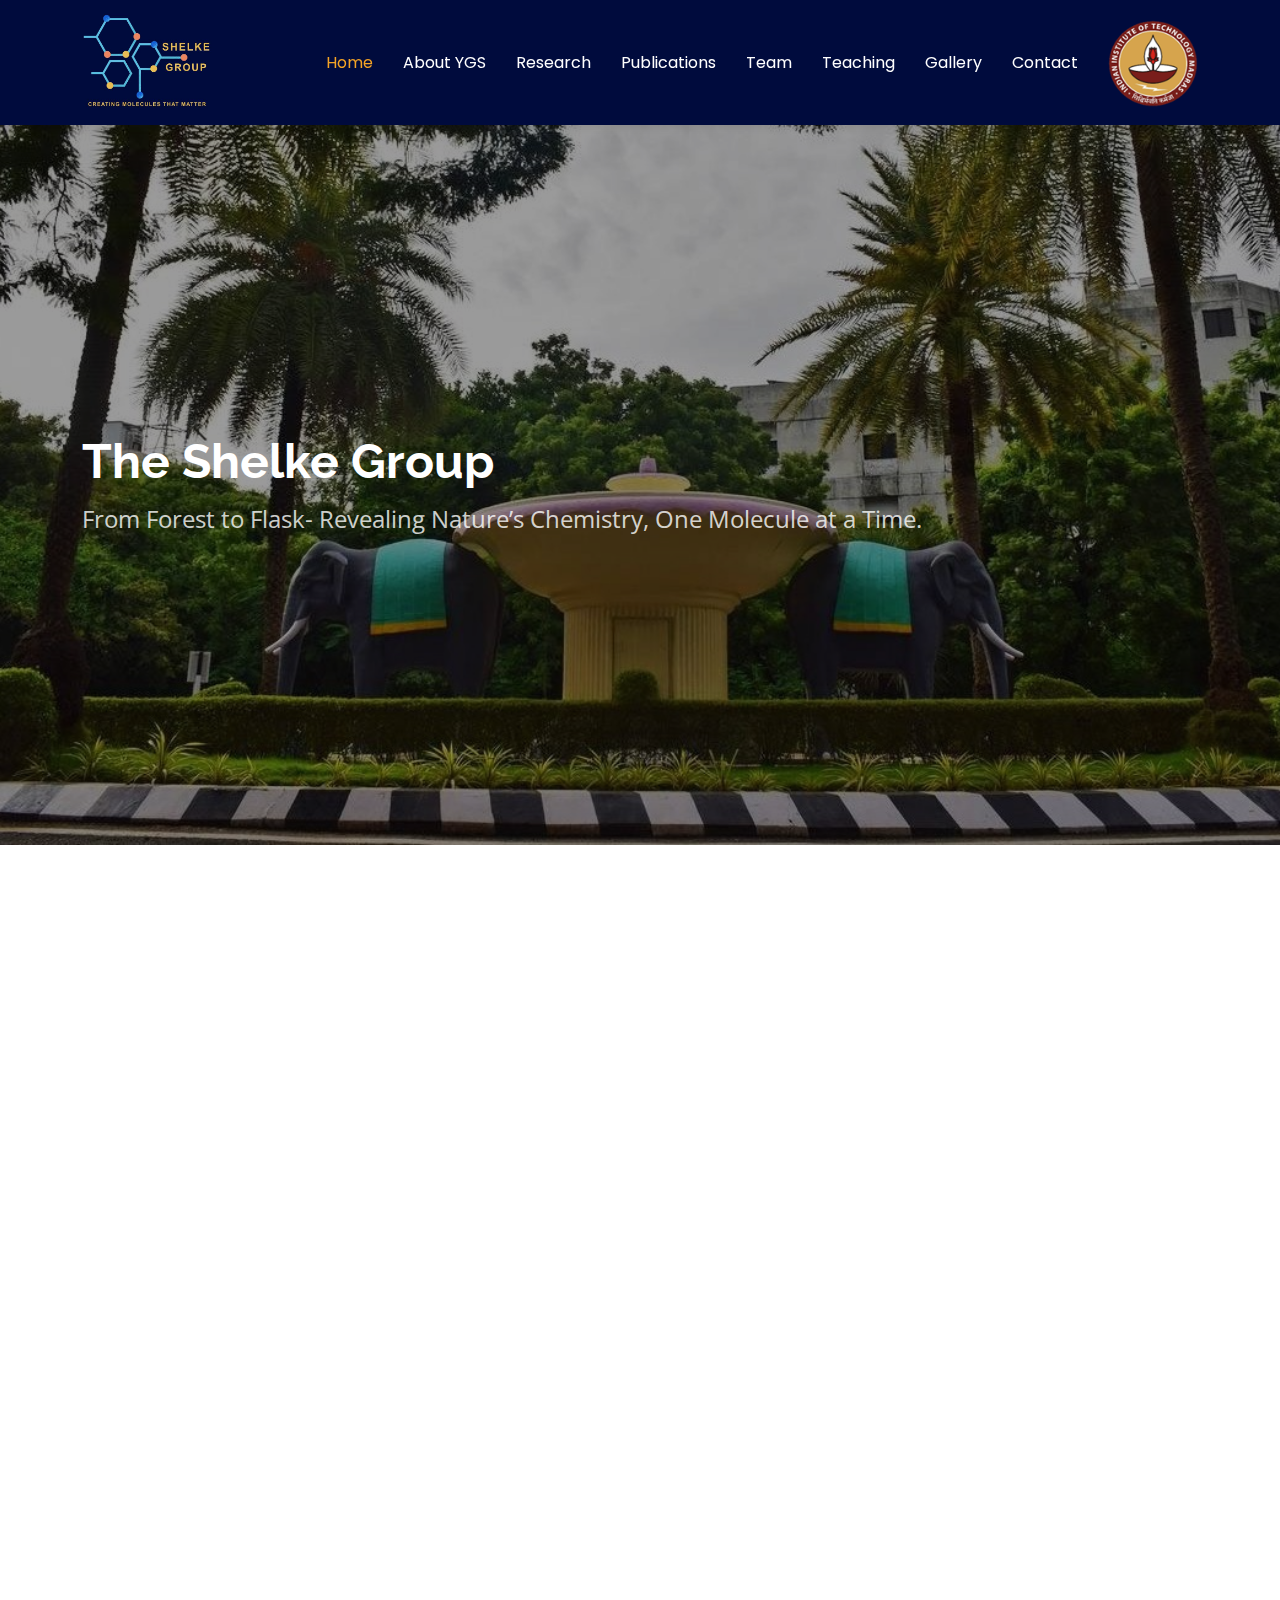
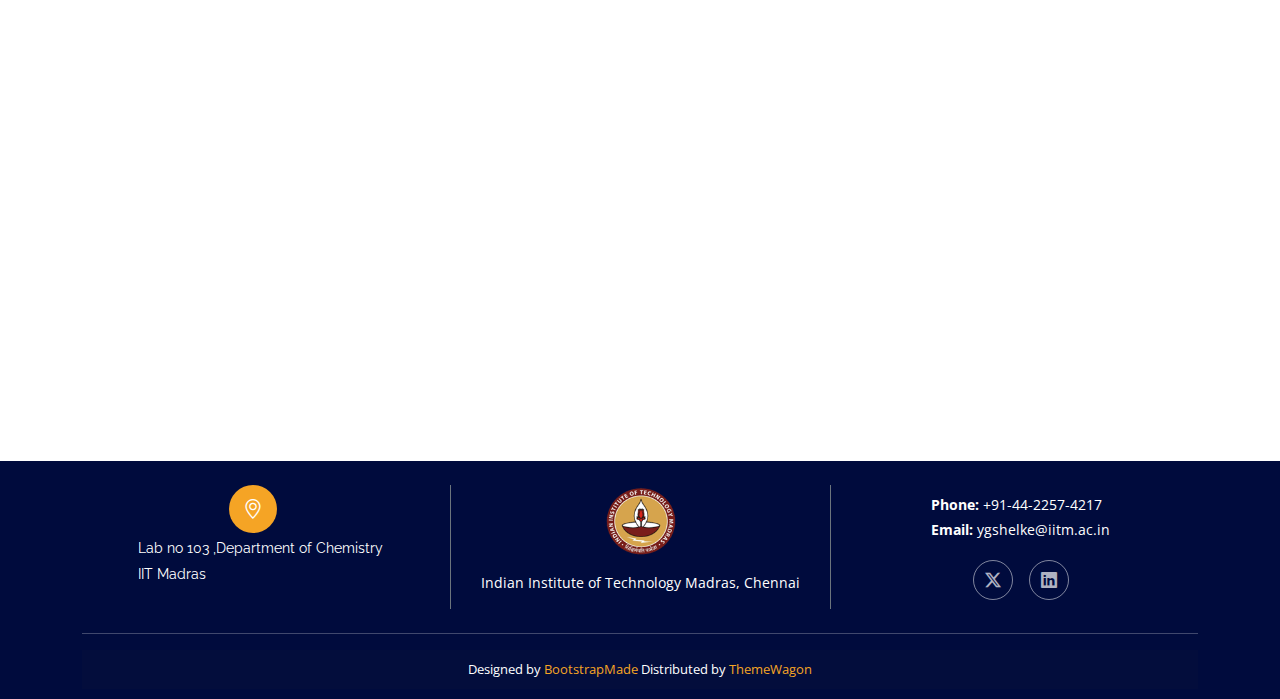
<file: index.html>
<!DOCTYPE html>
<html lang="en">

<head>
  <style>
    /* Custom hover effect for Opportunities email link */
   
  </style>
  <meta charset="utf-8">
  <meta content="width=device-width, initial-scale=1.0" name="viewport">
  <title>The Shelke Group | IIT Madras</title>
  <meta name="description" content="">
  <meta name="keywords" content="">

  <!-- Favicons -->
  <link href="assets/img/favicon.png" rel="icon">
  <link href="assets/img/apple-touch-icon.png" rel="apple-touch-icon">

  <!-- Fonts -->
  <link href="https://fonts.googleapis.com" rel="preconnect">
  <link href="https://fonts.gstatic.com" rel="preconnect" crossorigin>
  <link href="https://fonts.googleapis.com/css2?family=Open+Sans:ital,wght@0,300;0,400;0,500;0,600;0,700;0,800;1,300;1,400;1,500;1,600;1,700;1,800&family=Poppins:ital,wght@0,100;0,200;0,300;0,400;0,500;0,600;0,700;0,800;0,900;1,100;1,200;1,300;1,400;1,500;1,600;1,700;1,800;1,900&family=Raleway:ital,wght@0,100;0,200;0,300;0,400;0,500;0,600;0,700;0,800;0,900;1,100;1,200;1,300;1,400;1,500;1,600;1,700;1,800;1,900&display=swap" rel="stylesheet">

  <!-- Vendor CSS Files -->
  <link href="assets/vendor/bootstrap/css/bootstrap.min.css" rel="stylesheet">
  <link href="assets/vendor/bootstrap-icons/bootstrap-icons.css" rel="stylesheet">
  <link href="assets/vendor/aos/aos.css" rel="stylesheet">
  <link href="assets/vendor/glightbox/css/glightbox.min.css" rel="stylesheet">
  <link href="assets/vendor/swiper/swiper-bundle.min.css" rel="stylesheet">

  <!-- Main CSS File -->
  <link href="assets/css/main.css" rel="stylesheet">


</head>

<body class="index-page">

  <header id="header" class="header d-flex align-items-center sticky-top" >
    
    <div class="container-fluid container-xl position-relative d-flex align-items-center">

      <a href="index.html" class="d-flex align-items-center me-auto" aria-label="Home">
        <img src="assets/img/logo.jpeg" width="130" height="105" alt="Site Logo">
      </a>

      <nav id="navmenu" class="navmenu" aria-label="Main Navigation">
        <ul>
          <li><a href="index.html" class="active">Home<br></a></li>
          <li><a href="about.html" >About YGS</a></li>
          <li><a href="research.html">Research</a></li>
          <li><a href="publication.html">Publications</a></li>
          <li><a href="teams.html">Team</a></li>
          <li><a href="teaching.html">Teaching</a></li>
          <li><a href="gallery.html">Gallery</a></li>
          <li><a href="contact.html">Contact</a></li>
        </ul>
        <i class="mobile-nav-toggle d-xl-none bi bi-list" aria-label="Open navigation menu"></i>
      </nav>

      <a class="btn-getstarted" href="https://www.iitm.ac.in/" target="_blank" aria-label="IIT Madras Homepage">
        <img src="assets/img/IITLogo.png" width="90" height="91" alt="IIT Madras Logo">
      </a>

    </div>
  </header>
  <main class="main">
   <!--Home Banner -->
    <section id="home-banner" class="home-banner section dark-background">

      <img src="assets/img/page-banners/home-banner.jpg" alt="" data-aos="fade-in">

      <div class="container">
        <h2 data-aos="fade-up" data-aos-delay="100">The Shelke Group</h2>
        <p data-aos="fade-up" data-aos-delay="200">From Forest to Flask- Revealing Nature’s Chemistry, One Molecule at a Time.</p>
       
      </div>

    </section><!-- /Home Banner -->
  
   <!-- About Section -->
    <section id="about" class="about section">

      <div class="container">

        <div class="row gy-4">

          

          <div class="col-lg-12 order-2 order-lg-1 content" data-aos="fade-up" data-aos-delay="200">
            <h3>What We Do</h3>
            <p class="fst-italic">
             We are a group of young, driven researchers committed to pushing the boundaries of <b>synthetic chemistry.</b> Our core mission is to develop <b> innovative strategies and tactics </b> for the sustainable and scalable total synthesis of natural products and related chemical entities.
            </p>
      <p>Here's what drives our research:</p>


            <ul>
              <li><i class="bi bi-check-circle"></i> <span> <b>Sustainable & Scalable Total Synthesis:</b> We focus on creating efficient strategies for scalable total synthesis of natural products</span></li>
    
              <li><i class="bi bi-check-circle"></i> <span><b> Discovery of New Molecular Rearrangements:</b> We're constantly exploring and uncovering novel ways molecules can reorganize themselves.</span></li>
                      <li><i class="bi bi-check-circle"></i> <span><b>Design of Novel Reagents:</b> We innovate by designing new chemical tools to unlock previously unexplored chemical reactions.</span></li>
					    <li><i class="bi bi-check-circle"></i> <span> <b>Molecular Architecture Fine-Tuning:</b> Our work involves precisely adjusting molecular structures to accelerate drug discovery based on natural products.</span></li>

            </ul>
      <p>Through these efforts, we aim to contribute significantly to both fundamental organic chemistry and natural product based drug discovery.</p>
            <a href="research.html" class="read-more"><span>Read More</span><i class="bi bi-arrow-right"></i></a>
          </div>

        </div>

      </div>

    </section><!-- /About Section -->

   <!-- News Section -->
    <section id="news" class="news section">

      <!-- Section Title -->
      <div class="container section-title" style="padding-bottom: 30px;" data-aos="fade-up">
        <p>Latest News</p>
      </div><!-- End Section Title -->

      <div class="container">

        <div class="row">

          <div class="col-lg-6 col-md-6 d-flex align-items-stretch" data-aos="zoom-in" data-aos-delay="100">
            <div class="news-item">
              <div class="news-content">

  <ul class="list-unstyled">
    <li><i class="bi bi-check-circle"></i> The Shelke group started in May 2025</li>
    <li><i class="bi bi-check-circle"></i> We’re happy to have Surasmita Dhal on board—welcome!</li>
  </ul>
               
              </div>
            </div>
          </div> <!-- End News Item-->

          <div class="col-lg-6 col-md-6 d-flex align-items-stretch" data-aos="zoom-in" data-aos-delay="100">
            <div class="news-item">
              <div class="news-content">

  <h3><a>Coming Soon</a></h3>

               
              </div>
            </div>
          </div>


      </div>

    </section><!-- /Courses Section -->
  <!-- Join Us Section -->
   <section id="why-us" class="section why-us"  style="margin-bottom: 40px;">

      <div class="container">

        <div class="row gy-4">
     <div class="col-lg-12" data-aos="fade-up" data-aos-delay="100">
            <div class="why-box">
              <h3>Opportunities</h3>
              <p class="lead mb-2"><b>Join Our Team!</b> We welcome passionate researchers to contribute to cutting-edge organic synthesis.</p>
              <ul class="list-unstyled mb-3">
                <li><i class="bi bi-mortarboard-fill text-primary"></i> <b>MSc Students</b></li>
                <li><i class="bi bi-mortarboard-fill text-success"></i> <b>PhD Students</b></li>
                <li><i class="bi bi-person-badge-fill text-warning"></i> <b>Postdoctoral Researchers</b></li>
              </ul>
             
              <p class="mb-2"><b>Interested?</b> <a href="mailto:ygshelke@iitm.ac.in" ><i class="bi bi-envelope"></i> Email Dr. Yogesh Shelke</a> with your CV and a brief statement of interest.</p>
              
               <div class="text-center mt-3">
               
            
            </div>
          </div><!-- End Why Box -->
    
    </div></div></section>	<!-- /Join Us Section -->

</main>
  <footer id="footer" class="footer position-relative light-background">

    <div class="container">
      <div class="row gy-4 mb-4">
        <div class="col-lg-4 col-md-6 footer-about pb-4 pb-lg-0">
          <div class="footer-contact">
            <div class="location-icon">
              <p><i class="bi bi-geo-alt flex-shrink-0"></i></p>
            </div>
            <div class="location-info">
              <p>Lab no 103 ,Department of Chemistry</p>
              <p>IIT Madras</p>
            </div>
          </div>
        </div>

        <div class="col-lg-4 col-md-3 institute-logo border-start border-secondary d-flex flex-column align-items-center justify-content-center pb-4 pb-lg-0">
          <img src="assets/img/IITLogo.png" width="70" height="71" alt="" >
          <p class="pt-3"> Indian Institute of Technology Madras, Chennai</p>
        </div>

        <div class="col-lg-4 col-md-12 border-start border-secondary d-flex flex-column align-items-center justify-content-center">
          <div class="mb-2">
            <p class="mb-1"><strong>Phone:</strong> <span>+91-44-2257-4217</span></p>
            <p class="mb-1"><strong>Email:</strong> <span>ygshelke@iitm.ac.in</span></p>
          </div>
          <div class="social-links d-flex mt-2">
            <a href="https://x.com/YogeshshlkG" target="_blank" title="Twitter/X" class="mx-2"><i class="bi bi-twitter-x"></i></a>
            <a href="https://www.linkedin.com/in/yogesh-shelke-1b547a58/" target="_blank" title="LinkedIn" class="mx-2"><i class="bi bi-linkedin"></i></a>
          </div>
        </div>
      </div>
      <hr class="my-3" />
 <div class="container copyright text-center">
      <div class="credits">
        <!-- All the links in the footer should remain intact. -->
        <!-- You can delete the links only if you've purchased the pro version. -->
        <!-- Licensing information: https://bootstrapmade.com/license/ -->
        <!-- Purchase the pro version with working PHP/AJAX contact form: [buy-url] -->
        Designed by <a target="_blank" href="https://bootstrapmade.com/">BootstrapMade</a> Distributed by <a  target="_blank" href="https://themewagon.com/">ThemeWagon
      </div>
    </div>
   

  </footer>


  <!-- Scroll Top -->
  <a href="#" id="scroll-top" class="scroll-top d-flex align-items-center justify-content-center"><i class="bi bi-arrow-up-short"></i></a>

  <!-- Preloader -->
  <div id="preloader"></div>

  <!-- Vendor JS Files -->
  <script src="assets/vendor/bootstrap/js/bootstrap.bundle.min.js"></script>
  <script src="assets/vendor/php-email-form/validate.js"></script>
  <script src="assets/vendor/aos/aos.js"></script>
  <script src="assets/vendor/glightbox/js/glightbox.min.js"></script>
  <script src="assets/vendor/purecounter/purecounter_vanilla.js"></script>
  <script src="assets/vendor/swiper/swiper-bundle.min.js"></script>

  <!-- Main JS File -->
  <script src="assets/js/main.js"></script>

</body>

</html>
</file>
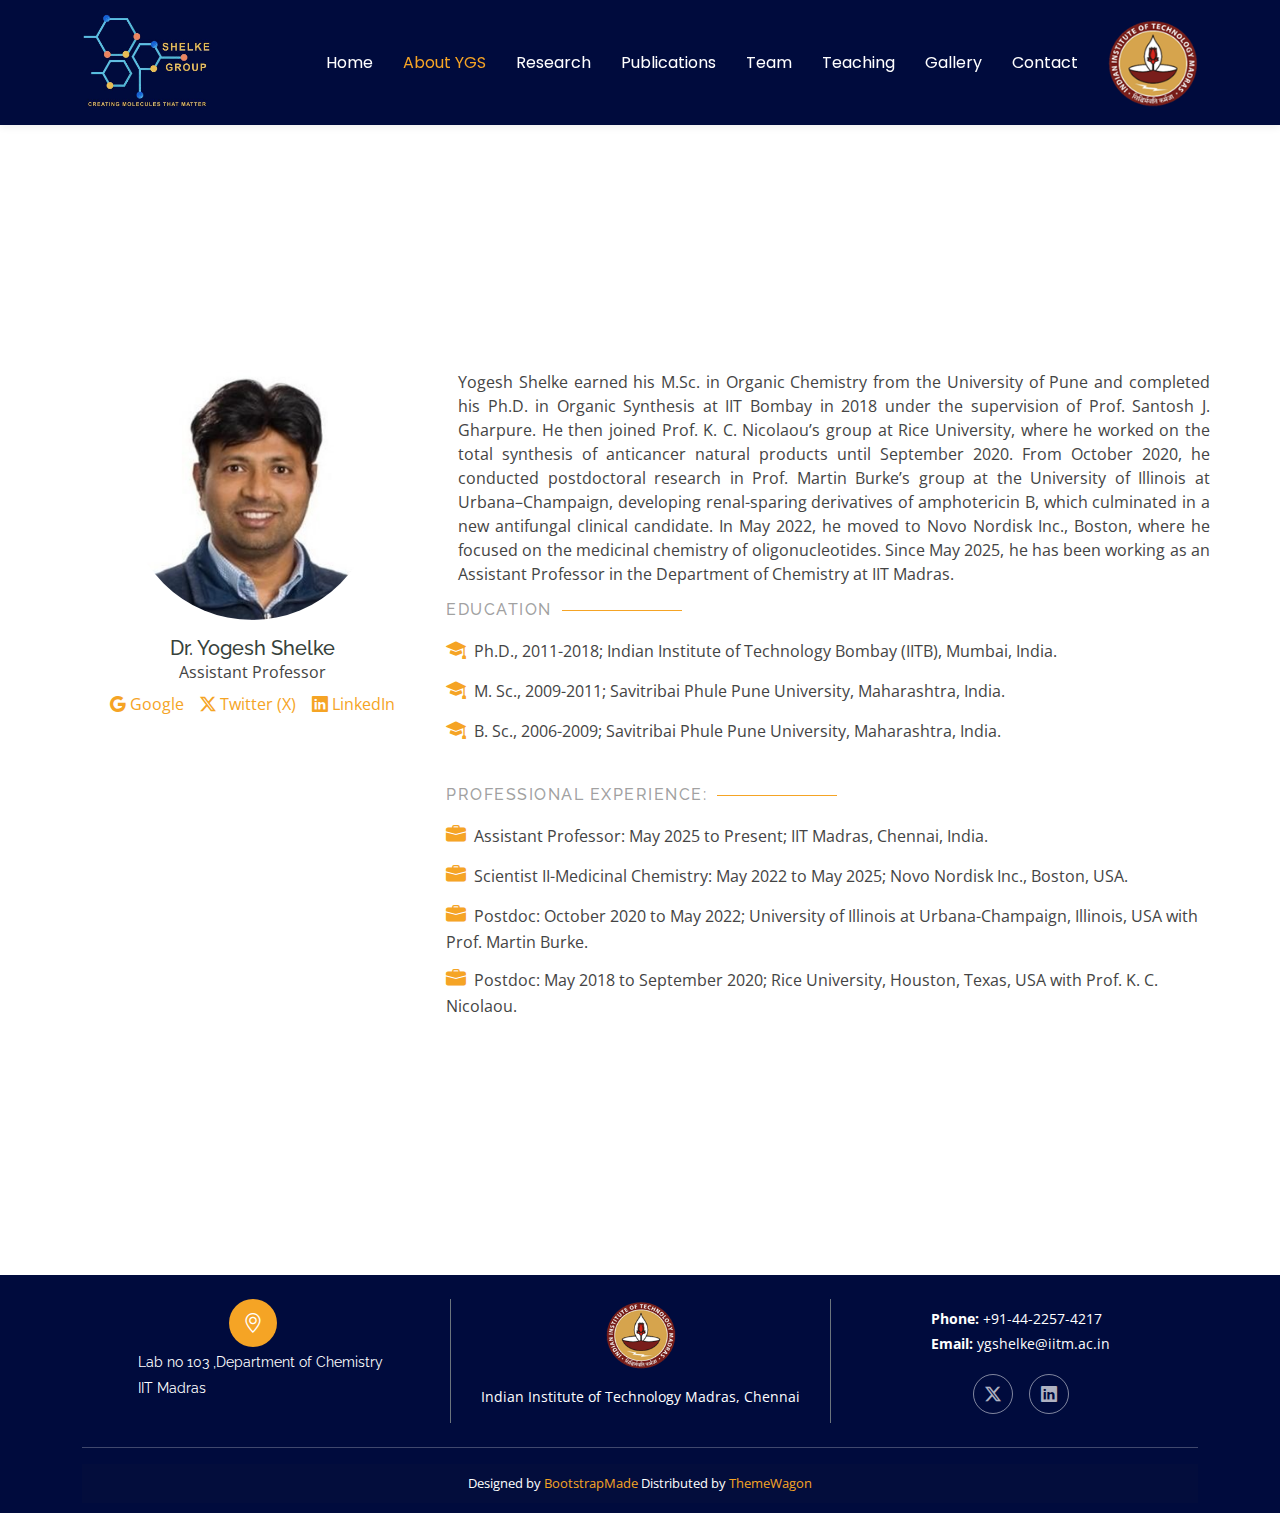
<file: about.html>
<!DOCTYPE html>
<html lang="en">

<head>
  <meta charset="utf-8">
  <meta content="width=device-width, initial-scale=1.0" name="viewport">
  <title>Biography of Dr. Yogesh Shelke | The Shelke Group | IIT Madras</title>
  <meta name="description" content="">
  <meta name="keywords" content="">

  <!-- Favicons -->
  <link href="assets/img/favicon.png" rel="icon">
  <link href="assets/img/apple-touch-icon.png" rel="apple-touch-icon">

  <!-- Fonts -->
  <link href="https://fonts.googleapis.com" rel="preconnect">
  <link href="https://fonts.gstatic.com" rel="preconnect" crossorigin>
  <link
    href="https://fonts.googleapis.com/css2?family=Open+Sans:ital,wght@0,300;0,400;0,500;0,600;0,700;0,800;1,300;1,400;1,500;1,600;1,700;1,800&family=Poppins:ital,wght@0,100;0,200;0,300;0,400;0,500;0,600;0,700;0,800;0,900;1,100;1,200;1,300;1,400;1,500;1,600;1,700;1,800;1,900&family=Raleway:ital,wght@0,100;0,200;0,300;0,400;0,500;0,600;0,700;0,800;0,900;1,100;1,200;1,300;1,400;1,500;1,600;1,700;1,800;1,900&display=swap"
    rel="stylesheet">

  <!-- Vendor CSS Files -->
  <link href="assets/vendor/bootstrap/css/bootstrap.min.css" rel="stylesheet">
  <link href="assets/vendor/bootstrap-icons/bootstrap-icons.css" rel="stylesheet">
  <link href="assets/vendor/aos/aos.css" rel="stylesheet">
  <link href="assets/vendor/glightbox/css/glightbox.min.css" rel="stylesheet">
  <link href="assets/vendor/swiper/swiper-bundle.min.css" rel="stylesheet">

  <!-- Main CSS File -->
  <link href="assets/css/main.css" rel="stylesheet">


</head>

<body class="index-page">

  <header id="header" class="header d-flex align-items-center sticky-top">

    <div class="container-fluid container-xl position-relative d-flex align-items-center">

      <a href="index.html" class="d-flex align-items-center me-auto" aria-label="Home">
        <img src="assets/img/logo.jpeg" width="130" height="105" alt="Site Logo">

      </a>

      <nav id="navmenu" class="navmenu" aria-label="Main Navigation">
        <ul>
          <li><a href="index.html">Home<br></a></li>
          <li><a href="about.html" class="active">About YGS</a></li>
          <li><a href="research.html">Research</a></li>
          <li><a href="publication.html">Publications</a></li>
          <li><a href="teams.html">Team</a></li>
          <li><a href="teaching.html">Teaching</a></li>
          <li><a href="gallery.html">Gallery</a></li>
          <li><a href="contact.html">Contact</a></li>
        </ul>
        <i class="mobile-nav-toggle d-xl-none bi bi-list" aria-label="Open navigation menu"></i>
      </nav>

      <a class="btn-getstarted" href="https://www.iitm.ac.in/" target="_blank" aria-label="IIT Madras Homepage">
        <img src="assets/img/IITLogo.png" width="90" height="91" alt="IIT Madras Logo">
      </a>

    </div>
  </header>

  <main class="main">

    <!-- Page Title -->
    <div class="page-title page-title-banner" data-aos="fade">
      <div class="heading">
        <div class="container">
          <div class="row d-flex ">
            <div class="col-lg-8">
              <h1>About YGS<br></h1>
            </div>
          </div>
        </div>
      </div>

    </div><!-- End Page Title -->

    <!-- About Us Section -->
    <section id="about-us" class=" container section about-us">


      
      <div class="row gy-4">
        <div class="col-lg-4 order-1  order-lg-1" data-aos="fade-up" data-aos-delay="100">
          <div class="d-flex flex-column align-items-center">
            <img src="assets/img/profile-pic.jpg" class="img-fluid mb-3" alt=""
              style="max-width: 250px; border-radius: 50%;">
            <h5 class="mb-0">Dr. Yogesh Shelke</h5>
            <span>Assistant Professor</span>
            <div class="mt-2">
              <a href="https://scholar.google.com/citations?user=womfiHcAAAAJ&hl=en" target="_blank"
                title="Google Scholar" style="margin:0 6px;"><i class="bi bi-google"></i> Google</a>
              <a href="https://x.com/YogeshshlkG" target="_blank" title="Twitter/X" style="margin:0 6px;"><i
                  class="bi bi-twitter-x"></i> Twitter (X)</a>
              <a href="https://www.linkedin.com/in/yogesh-shelke-1b547a58/" target="_blank" title="LinkedIn"
                style="margin:0 6px;"><i class="bi bi-linkedin"></i> LinkedIn</a>
            </div>
          </div>
        </div>

        <div class="col-lg-8 order-2 order-lg-2 content">
          <div class="row" data-aos="fade-up" data-aos-delay="100">
            <p>Yogesh Shelke earned his M.Sc. in Organic Chemistry from the University of Pune and completed his Ph.D. in Organic Synthesis at IIT Bombay in 2018 under the supervision of Prof. Santosh J. Gharpure.
			He then joined Prof. K. C. Nicolaou’s group at Rice University, where he worked on the total synthesis of anticancer natural products until September 2020.
			From October 2020, he conducted postdoctoral research in Prof. Martin Burke’s group at the University of Illinois at Urbana–Champaign, developing renal-sparing derivatives of amphotericin B, which culminated in a new antifungal clinical candidate.
			In May 2022, he moved to Novo Nordisk Inc., Boston, where he focused on the medicinal chemistry of oligonucleotides.
			Since May 2025, he has been working as an Assistant Professor in the Department of Chemistry at IIT Madras.</b></p>
          </div>

          <!-- Section Title -->
          <div class="row" data-aos="fade-up" data-aos-delay="100">
            <div class="container global-section-title">
              <h2>Education</h2>

            </div><!-- End Section Title -->

            <ul>
              <li><i class="bi bi-mortarboard-fill"></i> <span>Ph.D., 2011-2018; Indian Institute of Technology
                  Bombay (IITB), Mumbai, India.</span></li>
              <li><i class="bi bi-mortarboard-fill"></i> <span>M. Sc., 2009-2011; Savitribai Phule Pune
                  University, Maharashtra, India.</span></li>
              <li><i class="bi bi-mortarboard-fill"></i> <span>B. Sc., 2006-2009; Savitribai Phule Pune
                  University, Maharashtra, India.</span></li>
            </ul>
          </div>

          <!-- Section Title -->
          <div class="row" data-aos="fade-up" data-aos-delay="100">
            <div class="container global-section-title">
              <h2>Professional Experience:</h2>

            </div><!-- End Section Title -->

            <ul>
              <li><i class="bi bi-briefcase-fill"></i> <span>Assistant Professor: May 2025 to Present; IIT
                  Madras, Chennai, India.</span></li>
              <li><i class="bi bi-briefcase-fill"></i> <span>Scientist II-Medicinal Chemistry: May 2022 to May
                  2025; Novo Nordisk Inc., Boston, USA.</span></li>
              <li><i class="bi bi-briefcase-fill"></i> <span>Postdoc: October 2020 to May 2022; University of
                  Illinois at Urbana-Champaign, Illinois, USA with Prof. Martin Burke.</span></li>
              <li><i class="bi bi-briefcase-fill"></i> <span>Postdoc: May 2018 to September 2020; Rice
                  University, Houston, Texas, USA with Prof. K. C. Nicolaou.</span></li>
            </ul>
          </div>
          <div class="row" data-aos="fade-up" data-aos-delay="100">
            <!-- Section Title -->
            <div class="container global-section-title">
              <h2>Awards &amp; Fellowships:</h2>
            </div><!-- End Section Title -->

            <ul>
              <li><i class="bi bi-award"></i> <span>2022: DST: DST INSPIRE Faculty Fellow Award.</span></li>
              <li><i class="bi bi-award"></i> <span>2021: Organic and Biomolecular Chemistry, RSC: Outstanding
                  Reviewer Award, RSC.</span></li>
              <li><i class="bi bi-award"></i> <span>2018: NOST-Sai Life: Best Ph.D. Thesis Award.</span></li>
              <li><i class="bi bi-award"></i> <span>2011: CSIR: JRF and SRF fellowships.</span></li>
            </ul>


          </div>


        </div>

    </section>
  </main>
  <footer id="footer" class="footer position-relative light-background">

    <div class="container">
      <div class="row gy-4 mb-4">
        <div class="col-lg-4 col-md-6 footer-about pb-4 pb-lg-0">
          <div class="footer-contact">
            <div class="location-icon">
              <p><i class="bi bi-geo-alt flex-shrink-0"></i></p>
            </div>
            <div class="location-info">
              <p>Lab no 103 ,Department of Chemistry</p>
              <p>IIT Madras</p>
            </div>
          </div>
        </div>

        <div
          class="col-lg-4 col-md-3 institute-logo border-start border-secondary d-flex flex-column align-items-center justify-content-center pb-4 pb-lg-0">
          <img src="assets/img/IITLogo.png" width="70" height="71" alt="">
          <p class="pt-3"> Indian Institute of Technology Madras, Chennai</p>
        </div>

        <div
          class="col-lg-4 col-md-12 border-start border-secondary d-flex flex-column align-items-center justify-content-center">
          <div class="mb-2">
            <p class="mb-1"><strong>Phone:</strong> <span>+91-44-2257-4217</span></p>
            <p class="mb-1"><strong>Email:</strong> <span>ygshelke@iitm.ac.in</span></p>
          </div>
          <div class="social-links d-flex mt-2">
            <a href="https://x.com/YogeshshlkG" target="_blank" title="Twitter/X" class="mx-2"><i
                class="bi bi-twitter-x"></i></a>
            <a href="https://www.linkedin.com/in/yogesh-shelke-1b547a58/" target="_blank" title="LinkedIn"
              class="mx-2"><i class="bi bi-linkedin"></i></a>
          </div>
        </div>
      </div>
      <hr class="my-3" />
      <div class="container copyright text-center">
        <div class="credits">
          <!-- All the links in the footer should remain intact. -->
          <!-- You can delete the links only if you've purchased the pro version. -->
          <!-- Licensing information: https://bootstrapmade.com/license/ -->
          <!-- Purchase the pro version with working PHP/AJAX contact form: [buy-url] -->
          Designed by <a target="_blank" href="https://bootstrapmade.com/">BootstrapMade</a> Distributed by <a
            target="_blank" href="https://themewagon.com/">ThemeWagon
        </div>
      </div>


  </footer>


  <!-- Scroll Top -->
  <a href="#" id="scroll-top" class="scroll-top d-flex align-items-center justify-content-center"><i
      class="bi bi-arrow-up-short"></i></a>

  <!-- Preloader -->
  <div id="preloader"></div>

  <!-- Vendor JS Files -->
  <script src="assets/vendor/bootstrap/js/bootstrap.bundle.min.js"></script>
  <script src="assets/vendor/php-email-form/validate.js"></script>
  <script src="assets/vendor/aos/aos.js"></script>
  <script src="assets/vendor/glightbox/js/glightbox.min.js"></script>
  <script src="assets/vendor/purecounter/purecounter_vanilla.js"></script>
  <script src="assets/vendor/swiper/swiper-bundle.min.js"></script>

  <!-- Main JS File -->
  <script src="assets/js/main.js"></script>

</body>

</html>
</file>
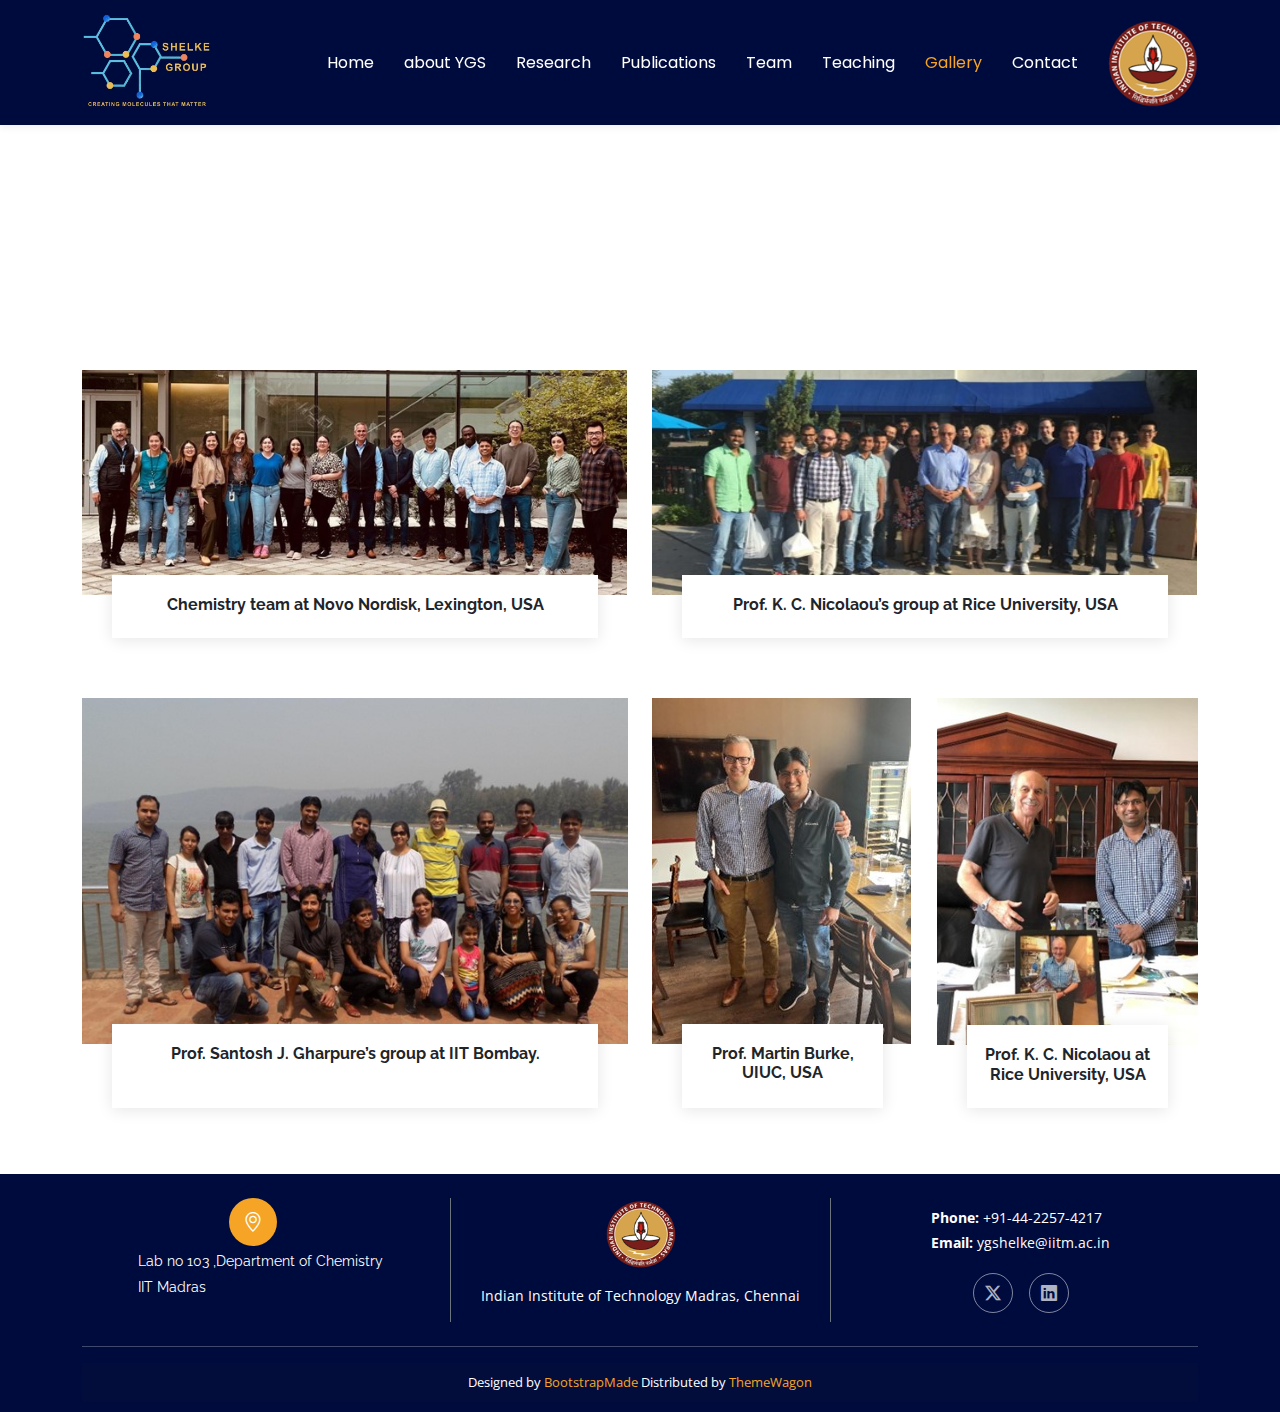
<file: gallery.html>
<!DOCTYPE html>
<html lang="en">

<head>
    <meta charset="utf-8">
    <meta content="width=device-width, initial-scale=1.0" name="viewport">
    <title>Gallery | The Shelke Group  | IIT Madras</title>
    <meta name="description" content="">
    <meta name="keywords" content="">

    <!-- Favicons -->
    <link href="assets/img/favicon.png" rel="icon">
    <link href="assets/img/apple-touch-icon.png" rel="apple-touch-icon">

    <!-- Fonts -->
    <link href="https://fonts.googleapis.com" rel="preconnect">
    <link href="https://fonts.gstatic.com" rel="preconnect" crossorigin>
    <link
        href="https://fonts.googleapis.com/css2?family=Open+Sans:ital,wght@0,300;0,400;0,500;0,600;0,700;0,800;1,300;1,400;1,500;1,600;1,700;1,800&family=Poppins:ital,wght@0,100;0,200;0,300;0,400;0,500;0,600;0,700;0,800;0,900;1,100;1,200;1,300;1,400;1,500;1,600;1,700;1,800;1,900&family=Raleway:ital,wght@0,100;0,200;0,300;0,400;0,500;0,600;0,700;0,800;0,900;1,100;1,200;1,300;1,400;1,500;1,600;1,700;1,800;1,900&display=swap"
        rel="stylesheet">

    <!-- Vendor CSS Files -->
    <link href="assets/vendor/bootstrap/css/bootstrap.min.css" rel="stylesheet">
    <link href="assets/vendor/bootstrap-icons/bootstrap-icons.css" rel="stylesheet">
    <link href="assets/vendor/aos/aos.css" rel="stylesheet">
    <link href="assets/vendor/glightbox/css/glightbox.min.css" rel="stylesheet">
    <link href="assets/vendor/swiper/swiper-bundle.min.css" rel="stylesheet">

    <!-- Main CSS File -->
    <link href="assets/css/main.css" rel="stylesheet">


</head>

<body class="index-page">

    <header id="header" class="header d-flex align-items-center sticky-top">

        <div class="container-fluid container-xl position-relative d-flex align-items-center">

            <a href="index.html" class="d-flex align-items-center me-auto" aria-label="Home">
                        <img src="assets/img/logo.jpeg" width="130" height="105" alt="Site Logo">

            </a>

            <nav id="navmenu" class="navmenu" aria-label="Main Navigation">
                <ul>
                    <li><a href="index.html">Home<br></a></li>
                    <li><a href="about.html">about YGS</a></li>
                    <li><a href="research.html">Research</a></li>
                    <li><a href="publication.html">Publications</a></li>
                    <li><a href="teams.html">Team</a></li>
                    <li><a href="teaching.html">Teaching</a></li>
                    <li><a href="gallery.html" class="active">Gallery</a></li>
                    <li><a href="contact.html">Contact</a></li>
                </ul>
                <i class="mobile-nav-toggle d-xl-none bi bi-list" aria-label="Open navigation menu"></i>
            </nav>

            <a class="btn-getstarted" href="https://www.iitm.ac.in/" target="_blank" aria-label="IIT Madras Homepage">
                <img src="assets/img/IITLogo.png" width="90" height="91" alt="IIT Madras Logo">
            </a>

        </div>
    </header>

    <main class="main">

        <!-- Page Title -->
        <div class="page-title page-title-banner" data-aos="fade">
            <div class="heading">
                <div class="container">
                    <div class="row d-flex ">
                        <div class="col-lg-8">
                            <h1>Gallery<br></h1>
                        </div>
                    </div>
                </div>
            </div>

        </div><!-- End Page Title -->
        <section id="events" class="events section">
        

            <div class="container">
                <div class="row">
                    <div class="col-md-6 d-flex align-items-stretch"  data-aos="fade-up" data-aos-delay="200">
                        <div class="card">
                            <div class="card-img">
                                <img src="assets/img/gallery/novo-nordisk.jpg" height="225px" width="545px" alt="...">
                            </div>
                            <div class="card-body">
                                <h6 class="card-title">Chemistry team at Novo Nordisk, Lexington, USA</h6>
                               
                            </div>
                        </div>
                    </div>
                    <div class="col-md-6 d-flex align-items-stretch"  data-aos="fade-up" data-aos-delay="200">
                        <div class="card">
                            <div class="card-img">
                                <img src="assets/img/gallery/nicolaou-kc-group.jpg" height="225px" width="545px"
                                    alt="...">
                            </div>
                            <div class="card-body">
                                <h6 class="card-title">Prof. K. C. Nicolaou’s group at Rice University, USA</h6>
                           
                            </div>
                        </div>
                    </div>
                    <div class="col-md-6 d-flex align-items-stretch"  data-aos="fade-up" data-aos-delay="200">
                        <div class="card">
                            <div class="card-img">
                                <img src="assets/img/gallery/santosh-gharpure.jpg" height="346px" alt="...">
                            </div>
                            <div class="card-body">
                                <h6 class="card-title">Prof. Santosh J. Gharpure’s group at IIT Bombay.</h6>
                                
                            </div>
                        </div>
                    </div>
                    <div class="col-md-3 d-flex align-items-stretch"  data-aos="fade-up" data-aos-delay="200">
                        <div class="card">
                            <div class="card-img">
                                <img src="assets/img/gallery/martin-burke.jpg" alt="...">
                            </div>
                            <div class="card-body">
                                <h6 class="card-title">Prof. Martin Burke, UIUC, USA</h6>
                                
                            </div>
                        </div>
                    </div>

                    <div class="col-md-3 d-flex align-items-stretch"  data-aos="fade-up" data-aos-delay="200">
                        <div class="card">
                            <div class="card-img">
                                <img src="assets/img/gallery/nicolaou-kc.jpg" alt="...">
                            </div>
                            <div class="card-body">
                                <h6 class="card-title">Prof. K. C. Nicolaou at Rice University, USA</h6>
                               
                            </div>
                        </div>
                    </div>








                </div>
        </section>





    </main>
    <footer id="footer" class="footer position-relative light-background">

        <div class="container">
            <div class="row gy-4 mb-4">
                <div class="col-lg-4 col-md-6 footer-about pb-4 pb-lg-0">
                    <div class="footer-contact">
                        <div class="location-icon">
                            <p><i class="bi bi-geo-alt flex-shrink-0"></i></p>
                        </div>
                        <div class="location-info">
                            <p>Lab no 103 ,Department of Chemistry</p>
                            <p>IIT Madras</p>
                        </div>
                    </div>
                </div>

                <div
                    class="col-lg-4 col-md-3 institute-logo border-start border-secondary d-flex flex-column align-items-center justify-content-center pb-4 pb-lg-0">
                    <img src="assets/img/IITLogo.png" width="70" height="71" alt="">
                    <p class="pt-3"> Indian Institute of Technology Madras, Chennai</p>
                </div>

                <div
                    class="col-lg-4 col-md-12 border-start border-secondary d-flex flex-column align-items-center justify-content-center">
                    <div class="mb-2">
                        <p class="mb-1"><strong>Phone:</strong> <span>+91-44-2257-4217</span></p>
                        <p class="mb-1"><strong>Email:</strong> <span>ygshelke@iitm.ac.in</span></p>
                    </div>
                    <div class="social-links d-flex mt-2">
                        <a href="https://x.com/YogeshshlkG" target="_blank" title="Twitter/X" class="mx-2"><i
                                class="bi bi-twitter-x"></i></a>
                        <a href="https://www.linkedin.com/in/yogesh-shelke-1b547a58/" target="_blank" title="LinkedIn"
                            class="mx-2"><i class="bi bi-linkedin"></i></a>
                    </div>
                </div>
            </div>
            <hr class="my-3" />
            <div class="container copyright text-center">
                <div class="credits">
                    <!-- All the links in the footer should remain intact. -->
                    <!-- You can delete the links only if you've purchased the pro version. -->
                    <!-- Licensing information: https://bootstrapmade.com/license/ -->
                    <!-- Purchase the pro version with working PHP/AJAX contact form: [buy-url] -->
                    Designed by <a target="_blank" href="https://bootstrapmade.com/">BootstrapMade</a> Distributed by <a
                        target="_blank" href="https://themewagon.com/">ThemeWagon
                </div>
            </div>


    </footer>


    <!-- Scroll Top -->
    <a href="#" id="scroll-top" class="scroll-top d-flex align-items-center justify-content-center"><i
            class="bi bi-arrow-up-short"></i></a>

    <!-- Preloader -->
    <div id="preloader"></div>

    <!-- Vendor JS Files -->
    <script src="assets/vendor/bootstrap/js/bootstrap.bundle.min.js"></script>
    <script src="assets/vendor/php-email-form/validate.js"></script>
    <script src="assets/vendor/aos/aos.js"></script>
    <script src="assets/vendor/glightbox/js/glightbox.min.js"></script>
    <script src="assets/vendor/purecounter/purecounter_vanilla.js"></script>
    <script src="assets/vendor/swiper/swiper-bundle.min.js"></script>

    <!-- Main JS File -->
    <script src="assets/js/main.js"></script>

</body>

</html>
</file>
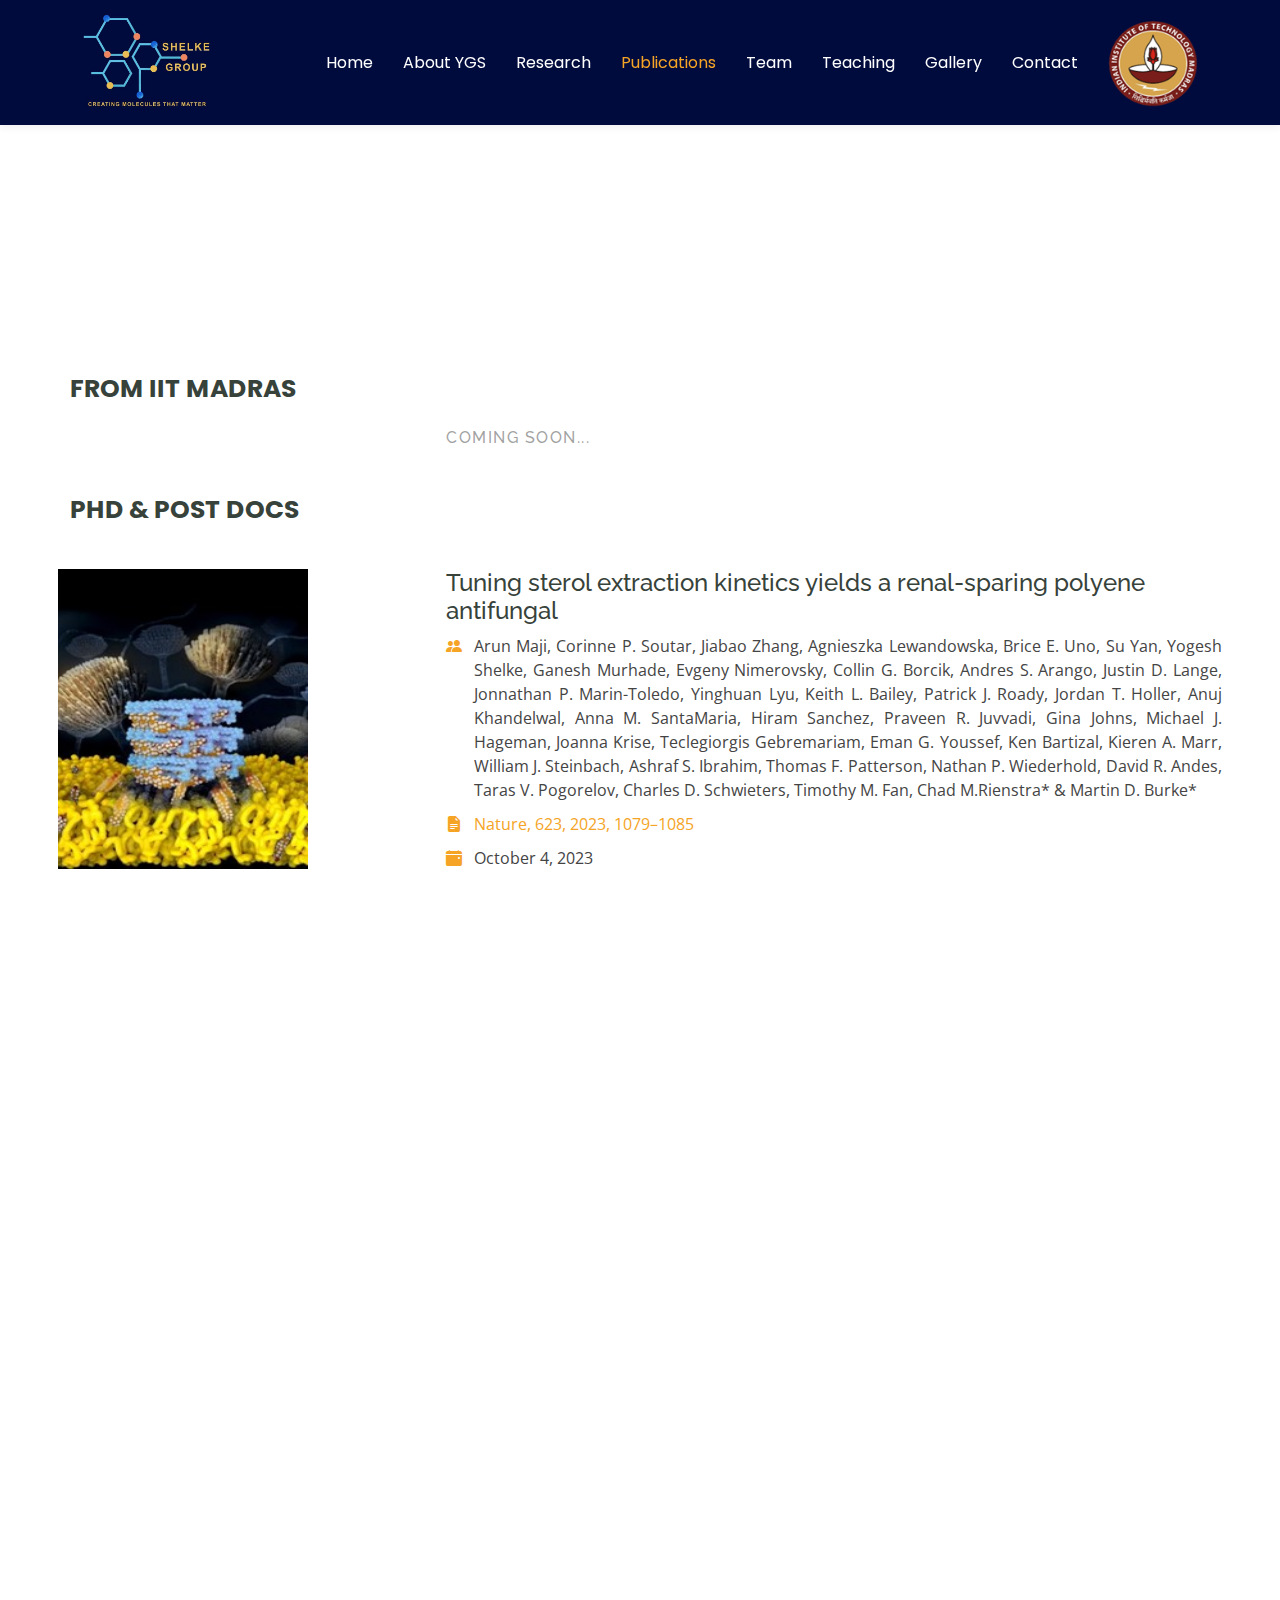
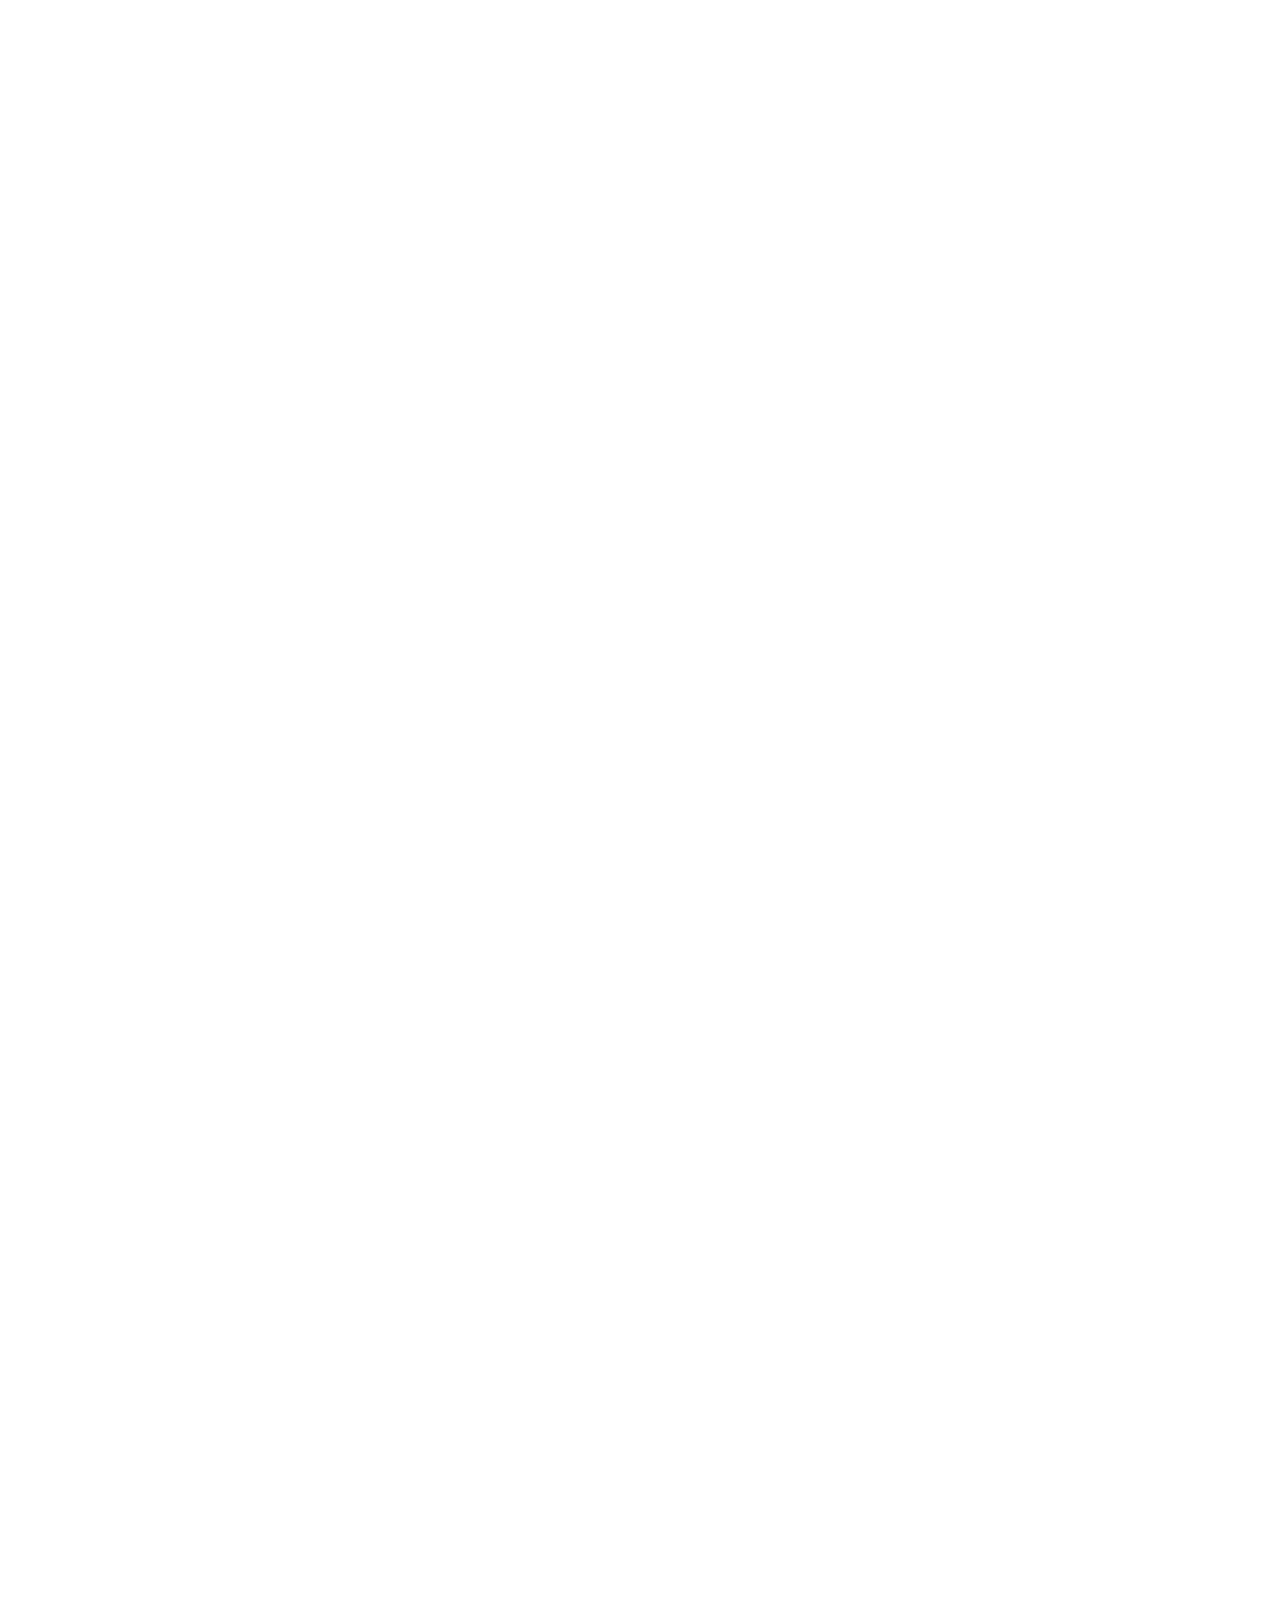
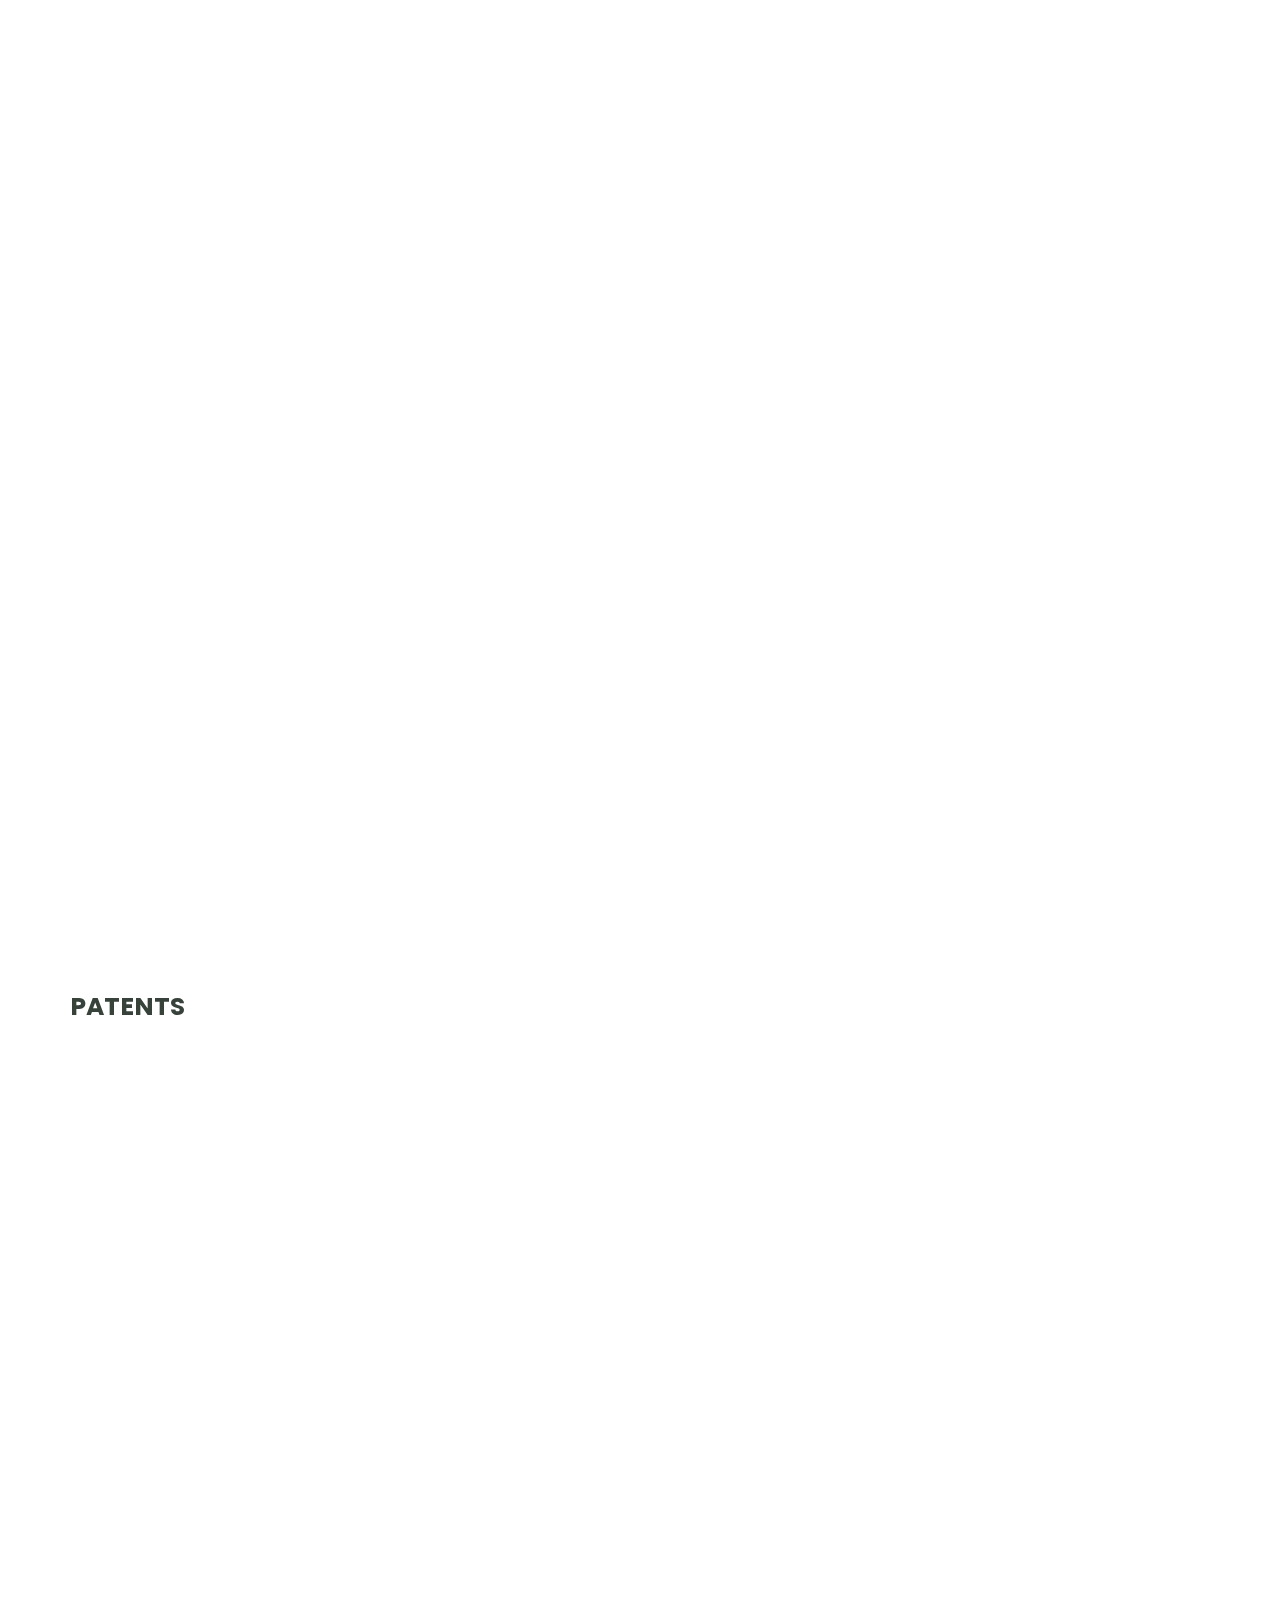
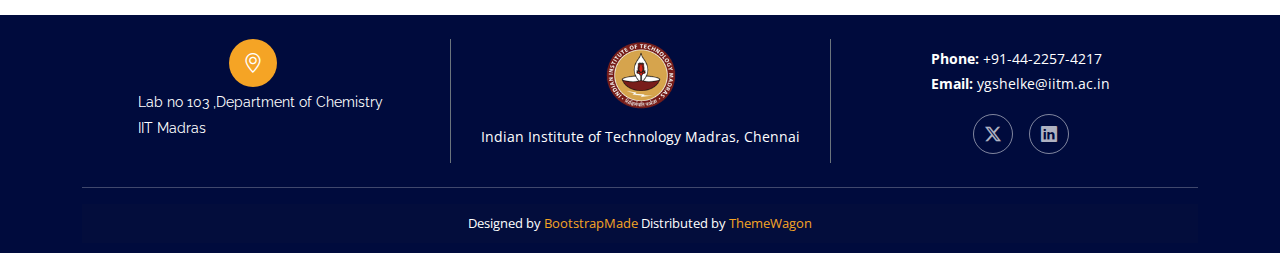
<file: publication.html>
<!DOCTYPE html>
<html lang="en">

<head>

  <meta charset="utf-8">
  <meta content="width=device-width, initial-scale=1.0" name="viewport">
  <title>Publications | The Shelke Group | IIT Madras</title>
  <meta name="description" content="">
  <meta name="keywords" content="">

  <!-- Favicons -->
  <link href="assets/img/favicon.png" rel="icon">
  <link href="assets/img/apple-touch-icon.png" rel="apple-touch-icon">

  <!-- Fonts -->
  <link href="https://fonts.googleapis.com" rel="preconnect">
  <link href="https://fonts.gstatic.com" rel="preconnect" crossorigin>
  <link
    href="https://fonts.googleapis.com/css2?family=Open+Sans:ital,wght@0,300;0,400;0,500;0,600;0,700;0,800;1,300;1,400;1,500;1,600;1,700;1,800&family=Poppins:ital,wght@0,100;0,200;0,300;0,400;0,500;0,600;0,700;0,800;0,900;1,100;1,200;1,300;1,400;1,500;1,600;1,700;1,800;1,900&family=Raleway:ital,wght@0,100;0,200;0,300;0,400;0,500;0,600;0,700;0,800;0,900;1,100;1,200;1,300;1,400;1,500;1,600;1,700;1,800;1,900&display=swap"
    rel="stylesheet">

  <!-- Vendor CSS Files -->
  <link href="assets/vendor/bootstrap/css/bootstrap.min.css" rel="stylesheet">
  <link href="assets/vendor/bootstrap-icons/bootstrap-icons.css" rel="stylesheet">
  <link href="assets/vendor/aos/aos.css" rel="stylesheet">
  <link href="assets/vendor/glightbox/css/glightbox.min.css" rel="stylesheet">
  <link href="assets/vendor/swiper/swiper-bundle.min.css" rel="stylesheet">

  <!-- Main CSS File -->
  <link href="assets/css/main.css" rel="stylesheet">


</head>

<body class="index-page">

  <header id="header" class="header d-flex align-items-center sticky-top">

    <div class="container-fluid container-xl position-relative d-flex align-items-center">

      <a href="index.html" class="d-flex align-items-center me-auto" aria-label="Home">
                <img src="assets/img/logo.jpeg" width="130" height="105" alt="Site Logo">

      </a>

      <nav id="navmenu" class="navmenu" aria-label="Main Navigation">
        <ul>
          <li><a href="index.html">Home<br></a></li>
          <li><a href="about.html">About YGS</a></li>
          <li><a href="research.html">Research</a></li>
          <li><a href="publication.html" class="active">Publications</a></li>
          <li><a href="teams.html">Team</a></li>
          <li><a href="teaching.html">Teaching</a></li>
          <li><a href="gallery.html">Gallery</a></li>
          <li><a href="contact.html">Contact</a></li>
        </ul>
        <i class="mobile-nav-toggle d-xl-none bi bi-list" aria-label="Open navigation menu"></i>
      </nav>

      <a class="btn-getstarted" href="https://www.iitm.ac.in/" target="_blank" aria-label="IIT Madras Homepage">
        <img src="assets/img/IITLogo.png" width="90" height="91" alt="IIT Madras Logo">
      </a>

    </div>
  </header>

  <main class="main">

    <!-- Page Title -->
    <div class="page-title page-title-banner" data-aos="fade">
      <div class="heading">
        <div class="container">
          <div class="row d-flex ">
            <div class="col-lg-8">
              <h1>Publications<br></h1>
            </div>
          </div>
        </div>
      </div>

    </div><!-- End Page Title -->
    <section id="publication" class="section publication">

        <!-- Section Title -->
      <div class="container section-title" >
        <p>From IIT Madras</p>
      </div><!-- End Section Title -->


      <div class="container publication-section" >
         <div class="row">
          <div class="col-lg-4">&nbsp;</div>
          <div class="col-lg-8 container gray-text"  >
            <p>coming soon...</p>
          </div><!-- End Section  -->
        </div>

        </div>
        <!-- Section Title -->
      <div class="container section-title">
        <p>PhD & Post Docs</p>
      </div><!-- End Section Title -->

      <div class="container publication-section">
        
		
        <div class="row">

          <div class="col-lg-4 order-2 order-lg-1 content" data-aos="fade-up" data-aos-delay="100">
            <img src="assets/img/publication/antifungal-oct-23.jpg" width="250px" height="300px">

          </div>
          <div class="col-lg-8 order-2 order-lg-1 content" data-aos="fade-up" data-aos-delay="100">
            <h4> Tuning sterol extraction kinetics yields a renal-sparing polyene antifungal</h4>
            <ul>
              <li><i class="bi bi-people-fill "></i><span>Arun Maji, Corinne P. Soutar, Jiabao Zhang, Agnieszka
                  Lewandowska, Brice E. Uno, Su Yan, Yogesh Shelke, Ganesh Murhade, Evgeny Nimerovsky, Collin G. Borcik,
                  Andres S. Arango, Justin D. Lange, Jonnathan P. Marin-Toledo, Yinghuan Lyu, Keith L. Bailey, Patrick
                  J. Roady, Jordan T. Holler, Anuj Khandelwal, Anna M. SantaMaria, Hiram Sanchez, Praveen R. Juvvadi,
                  Gina Johns, Michael J. Hageman, Joanna Krise, Teclegiorgis Gebremariam, Eman G. Youssef, Ken Bartizal,
                  Kieren A. Marr, William J. Steinbach, Ashraf S. Ibrahim, Thomas F. Patterson, Nathan P. Wiederhold,
                  David R. Andes, Taras V. Pogorelov, Charles D. Schwieters, Timothy M. Fan, Chad M.Rienstra* & Martin
                  D. Burke*</span></li>
              <li><i class="bi bi-file-earmark-text-fill "></i><span><a
                    href="https://www.nature.com/articles/s41586-023-06710-4#Abs1" target="_blank"
                    rel="noopener">Nature, 623, 2023, 1079–1085</a></span></li>
              <li><i class="bi bi-calendar-event-fill "></i><span>October 4, 2023</span></li>
            </ul>
          </div>
        </div>
		
		
		
       
        <div class="row">

          <div class="col-lg-4 order-2 order-lg-1 content" data-aos="fade-up" data-aos-delay="100">
            <img src="assets/img/publication/halichondrin.png" width="220px" height="220px">

          </div>
          <div class="col-lg-8 order-2 order-lg-1 content" data-aos="fade-up" data-aos-delay="100">
            <h4>A unified strategy for the total syntheses of eribulin and a macrolactam analogue of halichondrin B</h4>
            <ul>
              <li><i class="bi bi-people-fill "></i><span>K. C. Nicolaou,* Saiyong Pan, Yogesh Shelke, Stephan Rigol,
                  Ruiyang Bao, Dipendu Das, and Qiuji Ye</span></li>
              <li><i class="bi bi-file-earmark-text-fill "></i><span><a
                    href="https://www.pnas.org/doi/abs/10.1073/pnas.2208938119" target="_blank" rel="noopener">Proc.
                    Natl. Acad. Sci. U.S.A., 2022, 119, e2208938119 </a></span></li>
              <li><i class="bi bi-calendar-event-fill "></i><span>June 20, 2022</span></li>
            </ul>
          </div>
        </div>
      


        <div class="row">

          <div class="col-lg-4 order-2 order-lg-1 content" data-aos="fade-up" data-aos-delay="100">
            <img src="assets/img/publication/halichondrin-dec-21.gif" width="360px" height="200px">

          </div>
          <div class="col-lg-8 order-2 order-lg-1 content" data-aos="fade-up" data-aos-delay="100">
            <h4>A Highly Convergent Total Synthesis of Norhalichondrin B</h4>
            <ul>
              <li><i class="bi bi-people-fill "></i><span>K. C. Nicolaou,* Saiyong Pan, Yogesh Shelke,† Qiuji Ye,†
                  Dipendu Das, and Stephan Rigol</span></li>
              <li><i class="bi bi-file-earmark-text-fill "></i><span><a
                    href="https://pubs.acs.org/doi/full/10.1021/jacs.1c10539" target="_blank" rel="noopener">J. Am.
                    Chem. Soc. 2021, 143, 20970–20979 </a></span></li>
              <li><i class="bi bi-calendar-event-fill "></i><span>December 1, 2021</span></li>
            </ul>
          </div>
        </div>

		
		
<!-- Start publication Section  -->
        <div class="row">

          <div class="col-lg-4 order-2 order-lg-1 content" data-aos="fade-up" data-aos-delay="100">
            <img src="assets/img/publication/halichondrin-june-21.gif" width="360px" height="200px">

          </div>
          <div class="col-lg-8 order-2 order-lg-1 content" data-aos="fade-up" data-aos-delay="100">
            <h4> A reverse approach to the total synthesis of halichondrin B</h4>
            <ul>
              <li><i class="bi bi-people-fill "></i><span>K. C. Nicolaou,* Saiyong Pan, Yogesh Shelke, Dipendu Das,
                  Qiuji Ye, Yong Lu, Susanta Sau, Ruiyang Bao, Stephan Rigol</span></li>
              <li><i class="bi bi-file-earmark-text-fill "></i><span><a
                    href="https://pubs.acs.org/doi/full/10.1021/jacs.1c05270" target="_blank" rel="noopener">J. Am.
                    Chem. Soc. 2021, 143, 9267–9276 </a></span></li>
              <li><i class="bi bi-calendar-event-fill "></i><span>June 9, 2021</span></li>
            </ul>
          </div>
        </div><!-- End  publication Section  -->
		
		
		
		<div class="row">

          <div class="col-lg-4 order-2 order-lg-1 content" data-aos="fade-up" data-aos-delay="100">
            <img src="assets/img/publication/pyrrolo-july-21.gif" width="250px" height="250px">

          </div>
          <div class="col-lg-8 order-2 order-lg-1 content" data-aos="fade-up" data-aos-delay="100">
            <h4> Recent advances in the synthesis of pyrrolo[1,2-a]indoles and their derivatives</h4>
            <ul>
              <li><i class="bi bi-people-fill "></i><span>Yogesh G. Shelke*, Pankaj E. Hande and Santosh J. Gharpure*</span></li>
              <li><i class="bi bi-file-earmark-text-fill "></i><span><a
                    href="https://pubs.rsc.org/en/content/articlelanding/2021/ob/d1ob01103k" target="_blank"
                    rel="noopener">Org. Biomol. Chem. 2021, 19, 7544–7574 </a></span></li>
              <li><i class="bi bi-calendar-event-fill "></i><span>July 30, 2021</span></li>
            </ul>
          </div>
        </div>
		
		
		
		<div class="row">

          <div class="col-lg-4 order-2 order-lg-1 content" data-aos="fade-up" data-aos-delay="100">
            <img src="assets/img/publication/PH-probe-21.jpg" width="250px" height="250px">

          </div>
          <div class="col-lg-8 order-2 order-lg-1 content" data-aos="fade-up" data-aos-delay="100">
            <h4> Recent Advances in Small Molecule-Based Intracellular pH Probes</h4>
            <ul>
              <li><i class="bi bi-people-fill "></i><span>Pankaj E. Hande, Yogesh G. Shelke, Anindya Datta*, Santosh J. Gharpure*</span></li>
              <li><i class="bi bi-file-earmark-text-fill "></i><span><a
                    href="https://chemistry-europe.onlinelibrary.wiley.com/doi/full/10.1002/cbic.202100448" target="_blank"
                    rel="noopener">ChemBioChem 2022, 23, e202100448 </a></span></li>
              <li><i class="bi bi-calendar-event-fill "></i><span>October 25, 2021</span></li>
            </ul>
          </div>
        </div>
		
		
		
		<div class="row">

          <div class="col-lg-4 order-2 order-lg-1 content" data-aos="fade-up" data-aos-delay="100">
            <img src="assets/img/publication/Epothilone-2020.gif" width="330px" height="250px">

          </div>
          <div class="col-lg-8 order-2 order-lg-1 content" data-aos="fade-up" data-aos-delay="100">
            <h4> Design, Synthesis, and Biological Investigation of Epothilone B Analogues Featuring Lactone, Lactam, and Carbocyclic Macrocycles, Epoxide, Aziridine, and 1,1 Difluorocyclopropane and Other Fluorine Residues</h4>
            <ul>
              <li><i class="bi bi-people-fill "></i><span>K. C. Nicolaou,* Yogesh G. Shelke, Balu D. Dherange, Aaron Kempema, Baiwei Lin, Christine Gu, Joseph Sandoval, Mikhail Hammond, Monette Aujay, and Julia Gavrilyuk</span></li>
              <li><i class="bi bi-file-earmark-text-fill "></i><span><a
                    href="https://pubs.acs.org/doi/full/10.1021/acs.joc.0c00123" target="_blank"
                    rel="noopener">J. Org. Chem. 2020, 85, 2865–2917  </a></span></li>
              <li><i class="bi bi-calendar-event-fill "></i><span>February 17, 2020</span></li>
            </ul>
          </div>
        </div>
		
		
		
		<div class="row">

          <div class="col-lg-4 order-2 order-lg-1 content" data-aos="fade-up" data-aos-delay="100">
            <img src="assets/img/publication/Furan-2018.gif" width="400px" height="80px">

          </div>
          <div class="col-lg-8 order-2 order-lg-1 content" data-aos="fade-up" data-aos-delay="100">
            <h4> Cascade Radical Cyclization on Alkynyl Vinylogous Carbonates for the Divergent Synthesis of Tetrasubstituted Furans and Dihydrofurans</h4>
            <ul>
              <li><i class="bi bi-people-fill "></i><span>Santosh J. Gharpure*, Padmaja, V. Prasath, Yogesh G. Shelke</span></li>
              <li><i class="bi bi-file-earmark-text-fill "></i><span><a
                    href="https://pubs.acs.org/doi/full/10.1021/acs.orglett.8b03668" target="_blank"
                    rel="noopener">Org. Lett. 2019, 21, 223−227 </a></span></li>
              <li><i class="bi bi-calendar-event-fill "></i><span>December 24, 2018</span></li>
            </ul>
          </div>
        </div>
		
		
		
		<div class="row">

          <div class="col-lg-4 order-2 order-lg-1 content" data-aos="fade-up" data-aos-delay="100">
            <img src="assets/img/publication/Homo-Catalysis-2018.png" width="300px" height="200px">

          </div>
          <div class="col-lg-8 order-2 order-lg-1 content" data-aos="fade-up" data-aos-delay="100">
            <h4> Homogeneous Catalysis: A Powerful Technology for the Modification of Important Biomolecules</h4>
            <ul>
              <li><i class="bi bi-people-fill "></i><span>Yogesh G. Shelke, Afsana Yashmeen, Aniket VA Gholap, Santosh J. Gharpure*, Anant R. Kapdi</span></li>
              <li><i class="bi bi-file-earmark-text-fill "></i><span><a
                    href="https://aces.onlinelibrary.wiley.com/doi/full/10.1002/asia.201801020" target="_blank"
                    rel="noopener">Chem. Asian J. 2018, 13, 2991−3013 </a></span></li>
              <li><i class="bi bi-calendar-event-fill "></i><span>July 31, 2018</span></li>
            </ul>
          </div>
        </div>
		
		
		
		<div class="row">

          <div class="col-lg-4 order-2 order-lg-1 content" data-aos="fade-up" data-aos-delay="100">
            <img src="assets/img/publication/FC-Indole-2017.gif" width="400px" height="150px">

          </div>
          <div class="col-lg-8 order-2 order-lg-1 content" data-aos="fade-up" data-aos-delay="100">
            <h4> Lewis Acid Mediated Cascade Friedel−Crafts/Alkyne Indol-2-yl Cation Cyclization/Vinyl Cation Trapping for the Synthesis of N‑Fused Indole Derivatives</h4>
            <ul>
              <li><i class="bi bi-people-fill "></i><span>Santosh J. Gharpure*, Yogesh G. Shelke</span></li>
              <li><i class="bi bi-file-earmark-text-fill "></i><span><a
                    href="https://pubs.acs.org/doi/full/10.1021/acs.orglett.7b02680" target="_blank"
                    rel="noopener">Org. Lett. 2017, 19, 5406−5409 </a></span></li>
              <li><i class="bi bi-calendar-event-fill "></i><span>September 22, 2017</span></li>
            </ul>
          </div>
        </div>
		
		
		
		<div class="row">

          <div class="col-lg-4 order-2 order-lg-1 content" data-aos="fade-up" data-aos-delay="100">
            <img src="assets/img/publication/Radical-indole-2017.gif" width="400px" height="120px">

          </div>
          <div class="col-lg-8 order-2 order-lg-1 content" data-aos="fade-up" data-aos-delay="100">
            <h4> Cascade Radical Cyclization of N-Propargylindoles: Substituents Dictate Stereoselective Formation of N‑Fused Indolines versus Indoles</h4>
            <ul>
              <li><i class="bi bi-people-fill "></i><span>Santosh J. Gharpure*, Yogesh G. Shelke</span></li>
              <li><i class="bi bi-file-earmark-text-fill "></i><span><a
                    href="https://pubs.acs.org/doi/full/10.1021/acs.orglett.7b02005" target="_blank"
                    rel="noopener">Org. Lett. 2017, 19, 5022−5025 </a></span></li>
              <li><i class="bi bi-calendar-event-fill "></i><span>September 13, 2017</span></li>
            </ul>
          </div>
        </div>
		
		
		
		<div class="row">

          <div class="col-lg-4 order-2 order-lg-1 content" data-aos="fade-up" data-aos-delay="100">
            <img src="assets/img/publication/Ketal-2017.png" width="400px" height="90px">

          </div>
          <div class="col-lg-8 order-2 order-lg-1 content" data-aos="fade-up" data-aos-delay="100">
            <h4> Metal-free Hydroalkoxylation-Formal [4+2] Cycloaddition Cascade for the Synthesis of Ketals</h4>
            <ul>
              <li><i class="bi bi-people-fill "></i><span>Santosh J. Gharpure*, Santosh K. Nanda, Padmaja, Yogesh G. Shelke</span></li>
              <li><i class="bi bi-file-earmark-text-fill "></i><span><a
                    href="https://chemistry-europe.onlinelibrary.wiley.com/doi/full/10.1002/chem.201701659" target="_blank"
                    rel="noopener">Chem.–Eur. J. 2017, 23, 10007–10012 </a></span></li>
              <li><i class="bi bi-calendar-event-fill "></i><span>May 18, 2017</span></li>
            </ul>
          </div>
        </div>
		
		
		
		<div class="row">

          <div class="col-lg-4 order-2 order-lg-1 content" data-aos="fade-up" data-aos-delay="100">
            <img src="assets/img/publication/Quinoline-2017.gif" width="300px" height="200px">

          </div>
          <div class="col-lg-8 order-2 order-lg-1 content" data-aos="fade-up" data-aos-delay="100">
            <h4> Lewis Acid Promoted Oxonium Ion Driven Carboamination of Alkynes for the Synthesis of 4-Alkoxy Quinolines</h4>
            <ul>
              <li><i class="bi bi-people-fill "></i><span>Santosh J. Gharpure*, Santosh K. Nanda, Priyanka A. Adate, Yogesh G. Shelke</span></li>
              <li><i class="bi bi-file-earmark-text-fill "></i><span><a
                    href="https://pubs.acs.org/doi/full/10.1021/acs.joc.6b02896" target="_blank"
                    rel="noopener">J. Org. Chem. 2017, 82, 2067−2080 </a></span></li>
              <li><i class="bi bi-calendar-event-fill "></i><span>January 20, 2017</span></li>
            </ul>
          </div>
        </div>
		
		
		
		<div class="row">

          <div class="col-lg-4 order-2 order-lg-1 content" data-aos="fade-up" data-aos-delay="100">
            <img src="assets/img/publication/Indole-2015.gif" width="400px" height="100px">

          </div>
          <div class="col-lg-8 order-2 order-lg-1 content" data-aos="fade-up" data-aos-delay="100">
            <h4> Counter-Ion-Dependent Alkyne Iminium Ion Cyclization for Divergent Synthesis of N-Fused Indolylidine, Indole, and Indoline Derivatives Promoted by the Lewis/Brønsted Acid</h4>
            <ul>
              <li><i class="bi bi-people-fill "></i><span>Santosh J. Gharpure*, Yogesh G. Shelke, Dasari Praveen Kumar</span></li>
              <li><i class="bi bi-file-earmark-text-fill "></i><span><a
                    href="https://pubs.acs.org/doi/full/10.1021/acs.orglett.5b00615" target="_blank"
                    rel="noopener">Org. Lett. 2015, 17, 1926−1929 </a></span></li>
              <li><i class="bi bi-calendar-event-fill "></i><span>March 27, 2015</span></li>
            </ul>
          </div>
        </div>
		
		
		
		<div class="row">

          <div class="col-lg-4 order-2 order-lg-1 content" data-aos="fade-up" data-aos-delay="100">
            <img src="assets/img/publication/Isochromene-2014.gif" width="400px" height="100px">

          </div>
          <div class="col-lg-8 order-2 order-lg-1 content" data-aos="fade-up" data-aos-delay="100">
            <h4> Synthesis of Isochromene Derivatives Using an Intramolecular Benzylic C(sp3)–C(sp2) Bond Forming Heck Reaction on Vinylogous Carbonates</h4>
            <ul>
              <li><i class="bi bi-people-fill "></i><span>Santosh J. Gharpure*, Yogesh G. Shelke, S Raja Bhushan Reddy</span></li>
              <li><i class="bi bi-file-earmark-text-fill "></i><span><a
                    href="https://pubs.rsc.org/en/content/articlehtml/2014/ra/c4ra08421g" target="_blank"
                    rel="noopener">RSC Adv. 2014, 4, 46962−46965 </a></span></li>
              <li><i class="bi bi-calendar-event-fill "></i><span>September 12, 2014</span></li>
            </ul>
          </div>
        </div>
		
		
		
		  <!-- Section Title -->
      <div class="container section-title" >
        <p>Patents</p>
      </div><!-- End Section Title -->
	  
		<div class="row">

          <div class="col-lg-4 order-2 order-lg-1 content" data-aos="fade-up" data-aos-delay="100">

          </div>
          <div class="col-lg-8 order-2 order-lg-1 content" data-aos="fade-up" data-aos-delay="100">
            <h4> Rnai oligonucleotide conjugates</h4>
            <ul>
              <li><i class="bi bi-people-fill "></i><span>Quiroz, J. P.; Ding, S.; Shelke, Y.; Xiao, X.-Y.; Kolakowski, R. V.; Anzahaee, M. Y.</span></li>
              <li><i class="bi bi-file-earmark-text-fill "></i><span><a
                   
                    rel="noopener">WO 2025/054459 A1 </a></span></li>
              <li><i class="bi bi-calendar-event-fill "></i><span>March 13th, 2025</span></li>
            </ul>
          </div>
        </div>
		
		
		
		<div class="row">

          <div class="col-lg-4 order-2 order-lg-1 content" data-aos="fade-up" data-aos-delay="100">

          </div>
          <div class="col-lg-8 order-2 order-lg-1 content" data-aos="fade-up" data-aos-delay="100">
            <h4> A Reverse Approach to the Total Synthesis of Eribulin</h4>
            <ul>
              <li><i class="bi bi-people-fill "></i><span>Nicolaou, K. C.; Pan, S.; Shelke, Y.; Ye, Q.; Yang, T. </span></li>
              <li><i class="bi bi-file-earmark-text-fill "></i><span><a
                   
                    rel="noopener">xx 2025/xxxxxx </a></span></li>
              <li><i class="bi bi-calendar-event-fill "></i><span>xxxx, 2025</span></li>
            </ul>
          </div>
        </div>
		
		
		
		<div class="row">

          <div class="col-lg-4 order-2 order-lg-1 content" data-aos="fade-up" data-aos-delay="100">

          </div>
          <div class="col-lg-8 order-2 order-lg-1 content" data-aos="fade-up" data-aos-delay="100">
            <h4> One Pot Process for Synthesizing Functionalized Quinolines via Metal-Free, Oxonium Ion Driven Carboamination of Alkynes</h4>
            <ul>
              <li><i class="bi bi-people-fill "></i><span>Gharpure, S. J.; Nanda, S. K.; Adate, P. A.; Shelke, Y. G.</span></li>
              <li><i class="bi bi-file-earmark-text-fill "></i><span><a
                   
                    rel="noopener">Indian Patent, Patent no. 434013 </a></span></li>
              <li><i class="bi bi-calendar-event-fill "></i><span>June 06, 2023</span></li>
            </ul>
          </div>
        </div>
    </section>




	

  </main>
  <footer id="footer" class="footer position-relative light-background">

    <div class="container">
      <div class="row gy-4 mb-4">
        <div class="col-lg-4 col-md-6 footer-about pb-4 pb-lg-0">
          <div class="footer-contact">
            <div class="location-icon">
              <p><i class="bi bi-geo-alt flex-shrink-0"></i></p>
            </div>
            <div class="location-info">
              <p>Lab no 103 ,Department of Chemistry</p>
              <p>IIT Madras</p>
            </div>
          </div>
        </div>

        <div
          class="col-lg-4 col-md-3 institute-logo border-start border-secondary d-flex flex-column align-items-center justify-content-center pb-4 pb-lg-0">
          <img src="assets/img/IITLogo.png" width="70" height="71" alt="">
          <p class="pt-3"> Indian Institute of Technology Madras, Chennai</p>
        </div>

        <div
          class="col-lg-4 col-md-12 border-start border-secondary d-flex flex-column align-items-center justify-content-center">
          <div class="mb-2">
            <p class="mb-1"><strong>Phone:</strong> <span>+91-44-2257-4217</span></p>
            <p class="mb-1"><strong>Email:</strong> <span>ygshelke@iitm.ac.in</span></p>
          </div>
          <div class="social-links d-flex mt-2">
            <a href="https://x.com/YogeshshlkG" target="_blank" title="Twitter/X" class="mx-2"><i
                class="bi bi-twitter-x"></i></a>
            <a href="https://www.linkedin.com/in/yogesh-shelke-1b547a58/" target="_blank" title="LinkedIn"
              class="mx-2"><i class="bi bi-linkedin"></i></a>
          </div>
        </div>
      </div>
      <hr class="my-3" />
      <div class="container copyright text-center">
        <div class="credits">
          <!-- All the links in the footer should remain intact. -->
          <!-- You can delete the links only if you've purchased the pro version. -->
          <!-- Licensing information: https://bootstrapmade.com/license/ -->
          <!-- Purchase the pro version with working PHP/AJAX contact form: [buy-url] -->
          Designed by <a target="_blank" href="https://bootstrapmade.com/">BootstrapMade</a> Distributed by <a
            target="_blank" href="https://themewagon.com/">ThemeWagon
        </div>
      </div>


  </footer>


  <!-- Scroll Top -->
  <a href="#" id="scroll-top" class="scroll-top d-flex align-items-center justify-content-center"><i
      class="bi bi-arrow-up-short"></i></a>

  <!-- Preloader -->
  <div id="preloader"></div>

  <!-- Vendor JS Files -->
  <script src="assets/vendor/bootstrap/js/bootstrap.bundle.min.js"></script>
  <script src="assets/vendor/php-email-form/validate.js"></script>
  <script src="assets/vendor/aos/aos.js"></script>
  <script src="assets/vendor/glightbox/js/glightbox.min.js"></script>
  <script src="assets/vendor/purecounter/purecounter_vanilla.js"></script>
  <script src="assets/vendor/swiper/swiper-bundle.min.js"></script>

  <!-- Main JS File -->
  <script src="assets/js/main.js"></script>

</body>

</html>
</file>
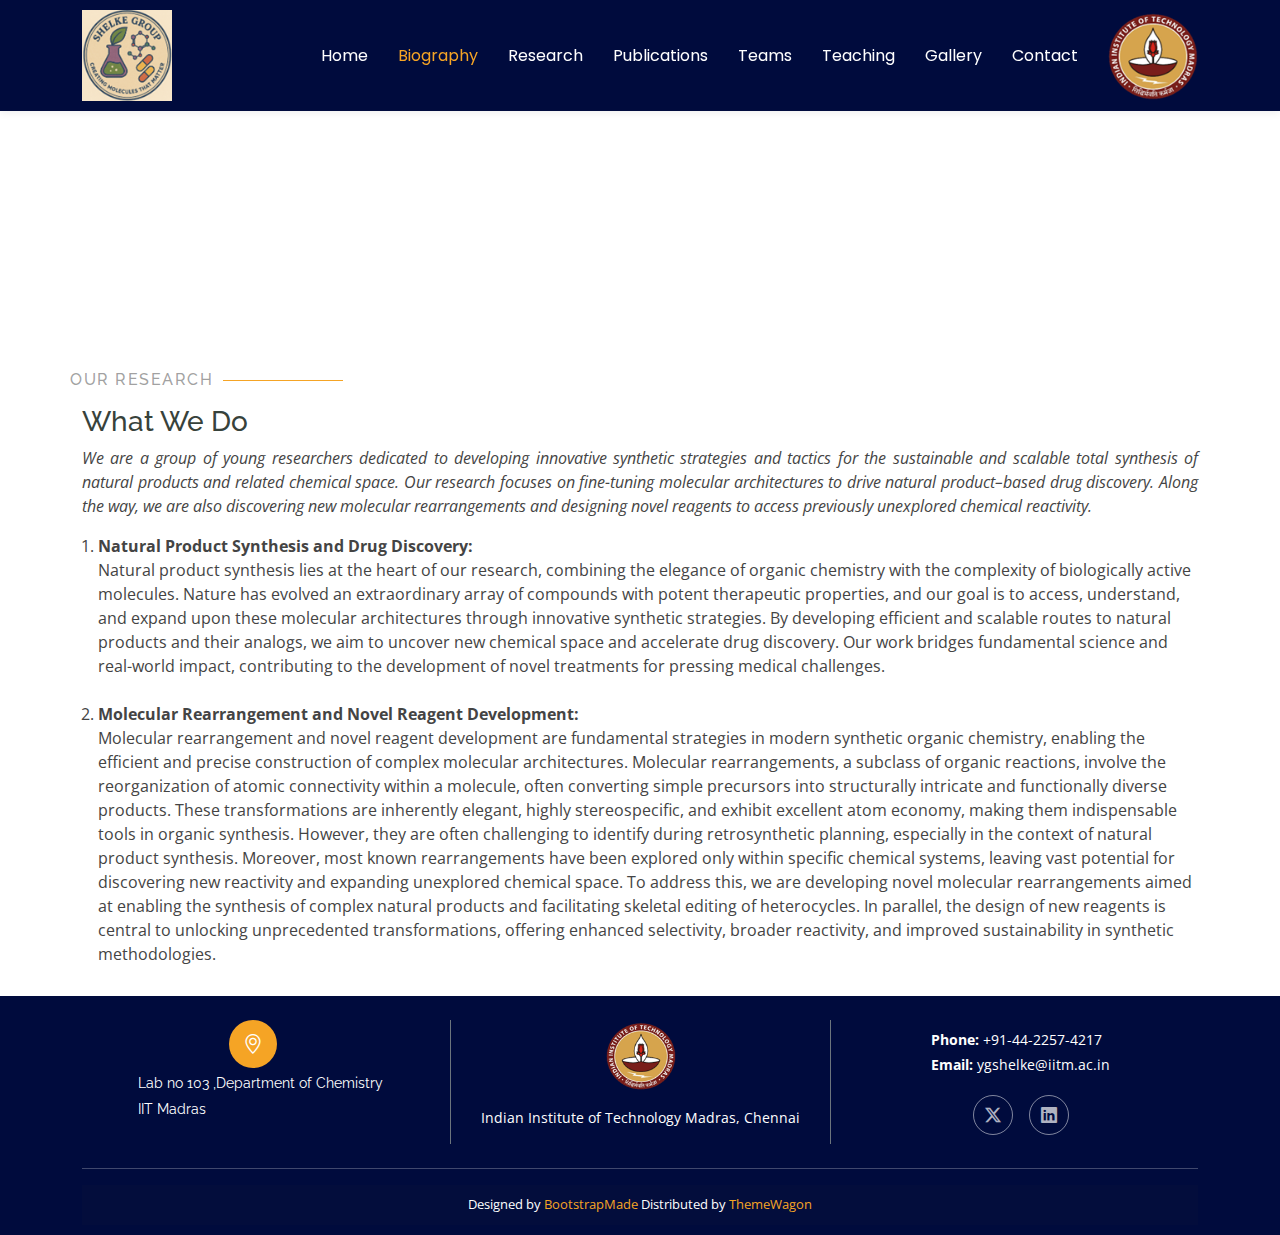
<file: reseach.html>
<!DOCTYPE html>
<html lang="en">

<head>
  <meta charset="utf-8">
  <meta content="width=device-width, initial-scale=1.0" name="viewport">
  <title>Biography | Dr. Yogesh Shelke | IIT Madras</title>
  <meta name="description" content="">
  <meta name="keywords" content="">

  <!-- Favicons -->
  <link href="assets/img/favicon.png" rel="icon">
  <link href="assets/img/apple-touch-icon.png" rel="apple-touch-icon">

  <!-- Fonts -->
  <link href="https://fonts.googleapis.com" rel="preconnect">
  <link href="https://fonts.gstatic.com" rel="preconnect" crossorigin>
  <link
    href="https://fonts.googleapis.com/css2?family=Open+Sans:ital,wght@0,300;0,400;0,500;0,600;0,700;0,800;1,300;1,400;1,500;1,600;1,700;1,800&family=Poppins:ital,wght@0,100;0,200;0,300;0,400;0,500;0,600;0,700;0,800;0,900;1,100;1,200;1,300;1,400;1,500;1,600;1,700;1,800;1,900&family=Raleway:ital,wght@0,100;0,200;0,300;0,400;0,500;0,600;0,700;0,800;0,900;1,100;1,200;1,300;1,400;1,500;1,600;1,700;1,800;1,900&display=swap"
    rel="stylesheet">

  <!-- Vendor CSS Files -->
  <link href="assets/vendor/bootstrap/css/bootstrap.min.css" rel="stylesheet">
  <link href="assets/vendor/bootstrap-icons/bootstrap-icons.css" rel="stylesheet">
  <link href="assets/vendor/aos/aos.css" rel="stylesheet">
  <link href="assets/vendor/glightbox/css/glightbox.min.css" rel="stylesheet">
  <link href="assets/vendor/swiper/swiper-bundle.min.css" rel="stylesheet">

  <!-- Main CSS File -->
  <link href="assets/css/main.css" rel="stylesheet">


</head>

<body class="index-page">

  <header id="header" class="header d-flex align-items-center sticky-top">

    <div class="container-fluid container-xl position-relative d-flex align-items-center">

      <a href="index.html" class="d-flex align-items-center me-auto" aria-label="Home">
        <img src="assets/img/logo.png" width="90" height="91" alt="Site Logo">
      </a>

      <nav id="navmenu" class="navmenu" aria-label="Main Navigation">
        <ul>
          <li><a href="index.html" >Home<br></a></li>
          <li><a href="about.html" class="active">Biography</a></li>
          <li><a href="reseach.html">Research</a></li>
          <li><a href="publication.html">Publications</a></li>
          <li><a href="teams.html">Teams</a></li>
          <li><a href="teaching.html">Teaching</a></li>
          <li><a href="gallery.html">Gallery</a></li>
          <li><a href="contact.html">Contact</a></li>
        </ul>
        <i class="mobile-nav-toggle d-xl-none bi bi-list" aria-label="Open navigation menu"></i>
      </nav>

      <a class="btn-getstarted" href="https://www.iitm.ac.in/" target="_blank" aria-label="IIT Madras Homepage">
        <img src="assets/img/IITLogo.png" width="90" height="91" alt="IIT Madras Logo">
      </a>

    </div>
  </header>

  <main class="main">

    <!-- Page Title -->
    <div class="page-title" data-aos="fade">
      <div class="heading">
        <div class="container">
          <div class="row d-flex ">
            <div class="col-lg-8">
              <h1>Research<br></h1>
            </div>
          </div>
        </div>
      </div>

    </div><!-- End Page Title -->
    <section id="research-content" class="section">
      <!-- Section Title -->
      <div class="container global-section-title" data-aos="fade-up">
        <h2>Our Research</h2>
      </div><!-- End Section Title -->

      <div class="container">



        <div class="col-lg-12 order-2 order-lg-1 content" data-aos="fade-up" data-aos-delay="200">
          <h3>What We Do</h3>
          <p class="fst-italic">
            We are a group of young researchers dedicated to developing innovative synthetic strategies and tactics for
            the sustainable and scalable total synthesis of natural products and related chemical space. Our research
            focuses on fine-tuning molecular architectures to drive natural product–based drug discovery. Along the way,
            we are also discovering new molecular rearrangements and designing novel reagents to access previously
            unexplored chemical reactivity.
          </p>
        </div>



        <div class="col-lg-12 content" data-aos="fade-up" data-aos-delay="250">
          <ol class="research-list ps-3">
            <li class="mb-4">
              <strong>Natural Product Synthesis and Drug Discovery:</strong><br>
              Natural product synthesis lies at the heart of our research, combining the elegance of organic chemistry
              with the complexity of biologically active molecules. Nature has evolved an extraordinary array of
              compounds with potent therapeutic properties, and our goal is to access, understand, and expand upon these
              molecular architectures through innovative synthetic strategies. By developing efficient and scalable
              routes to natural products and their analogs, we aim to uncover new chemical space and accelerate drug
              discovery. Our work bridges fundamental science and real-world impact, contributing to the development of
              novel treatments for pressing medical challenges.
            </li>
            <li class="mb-4">
              <strong>Molecular Rearrangement and Novel Reagent Development:</strong><br>
              Molecular rearrangement and novel reagent development are fundamental strategies in modern synthetic
              organic chemistry, enabling the efficient and precise construction of complex molecular architectures.
              Molecular rearrangements, a subclass of organic reactions, involve the reorganization of atomic
              connectivity within a molecule, often converting simple precursors into structurally intricate and
              functionally diverse products. These transformations are inherently elegant, highly stereospecific, and
              exhibit excellent atom economy, making them indispensable tools in organic synthesis. However, they are
              often challenging to identify during retrosynthetic planning, especially in the context of natural product
              synthesis. Moreover, most known rearrangements have been explored only within specific chemical systems,
              leaving vast potential for discovering new reactivity and expanding unexplored chemical space. To address
              this, we are developing novel molecular rearrangements aimed at enabling the synthesis of complex natural
              products and facilitating skeletal editing of heterocycles. In parallel, the design of new reagents is
              central to unlocking unprecedented transformations, offering enhanced selectivity, broader reactivity, and
              improved sustainability in synthetic methodologies.
            </li>
          </ol>
        </div>
      </div>
    </section>





  </main>
  <footer id="footer" class="footer position-relative light-background">

    <div class="container">
      <div class="row gy-4 mb-4">
        <div class="col-lg-4 col-md-6 footer-about pb-4 pb-lg-0">
          <div class="footer-contact">
            <div class="location-icon">
              <p><i class="bi bi-geo-alt flex-shrink-0"></i></p>
            </div>
            <div class="location-info">
              <p>Lab no 103 ,Department of Chemistry</p>
              <p>IIT Madras</p>
            </div>
          </div>
        </div>

        <div
          class="col-lg-4 col-md-3 institute-logo border-start border-secondary d-flex flex-column align-items-center justify-content-center pb-4 pb-lg-0">
          <img src="assets/img/IITLogo.png" width="70" height="71" alt="">
          <p class="pt-3"> Indian Institute of Technology Madras, Chennai</p>
        </div>

        <div
          class="col-lg-4 col-md-12 border-start border-secondary d-flex flex-column align-items-center justify-content-center">
          <div class="mb-2">
            <p class="mb-1"><strong>Phone:</strong> <span>+91-44-2257-4217</span></p>
            <p class="mb-1"><strong>Email:</strong> <span>ygshelke@iitm.ac.in</span></p>
          </div>
          <div class="social-links d-flex mt-2">
            <a href="https://x.com/YogeshshlkG" target="_blank" title="Twitter/X" class="mx-2"><i
                class="bi bi-twitter-x"></i></a>
            <a href="https://www.linkedin.com/in/yogesh-shelke-1b547a58/" target="_blank" title="LinkedIn"
              class="mx-2"><i class="bi bi-linkedin"></i></a>
          </div>
        </div>
      </div>
      <hr class="my-3" />
      <div class="container copyright text-center">
        <div class="credits">
          <!-- All the links in the footer should remain intact. -->
          <!-- You can delete the links only if you've purchased the pro version. -->
          <!-- Licensing information: https://bootstrapmade.com/license/ -->
          <!-- Purchase the pro version with working PHP/AJAX contact form: [buy-url] -->
          Designed by <a target="_blank" href="https://bootstrapmade.com/">BootstrapMade</a> Distributed by <a
            target="_blank" href="https://themewagon.com/">ThemeWagon
        </div>
      </div>


  </footer>


  <!-- Scroll Top -->
  <a href="#" id="scroll-top" class="scroll-top d-flex align-items-center justify-content-center"><i
      class="bi bi-arrow-up-short"></i></a>

  <!-- Preloader -->
  <div id="preloader"></div>

  <!-- Vendor JS Files -->
  <script src="assets/vendor/bootstrap/js/bootstrap.bundle.min.js"></script>
  <script src="assets/vendor/php-email-form/validate.js"></script>
  <script src="assets/vendor/aos/aos.js"></script>
  <script src="assets/vendor/glightbox/js/glightbox.min.js"></script>
  <script src="assets/vendor/purecounter/purecounter_vanilla.js"></script>
  <script src="assets/vendor/swiper/swiper-bundle.min.js"></script>

  <!-- Main JS File -->
  <script src="assets/js/main.js"></script>

</body>

</html>
</file>
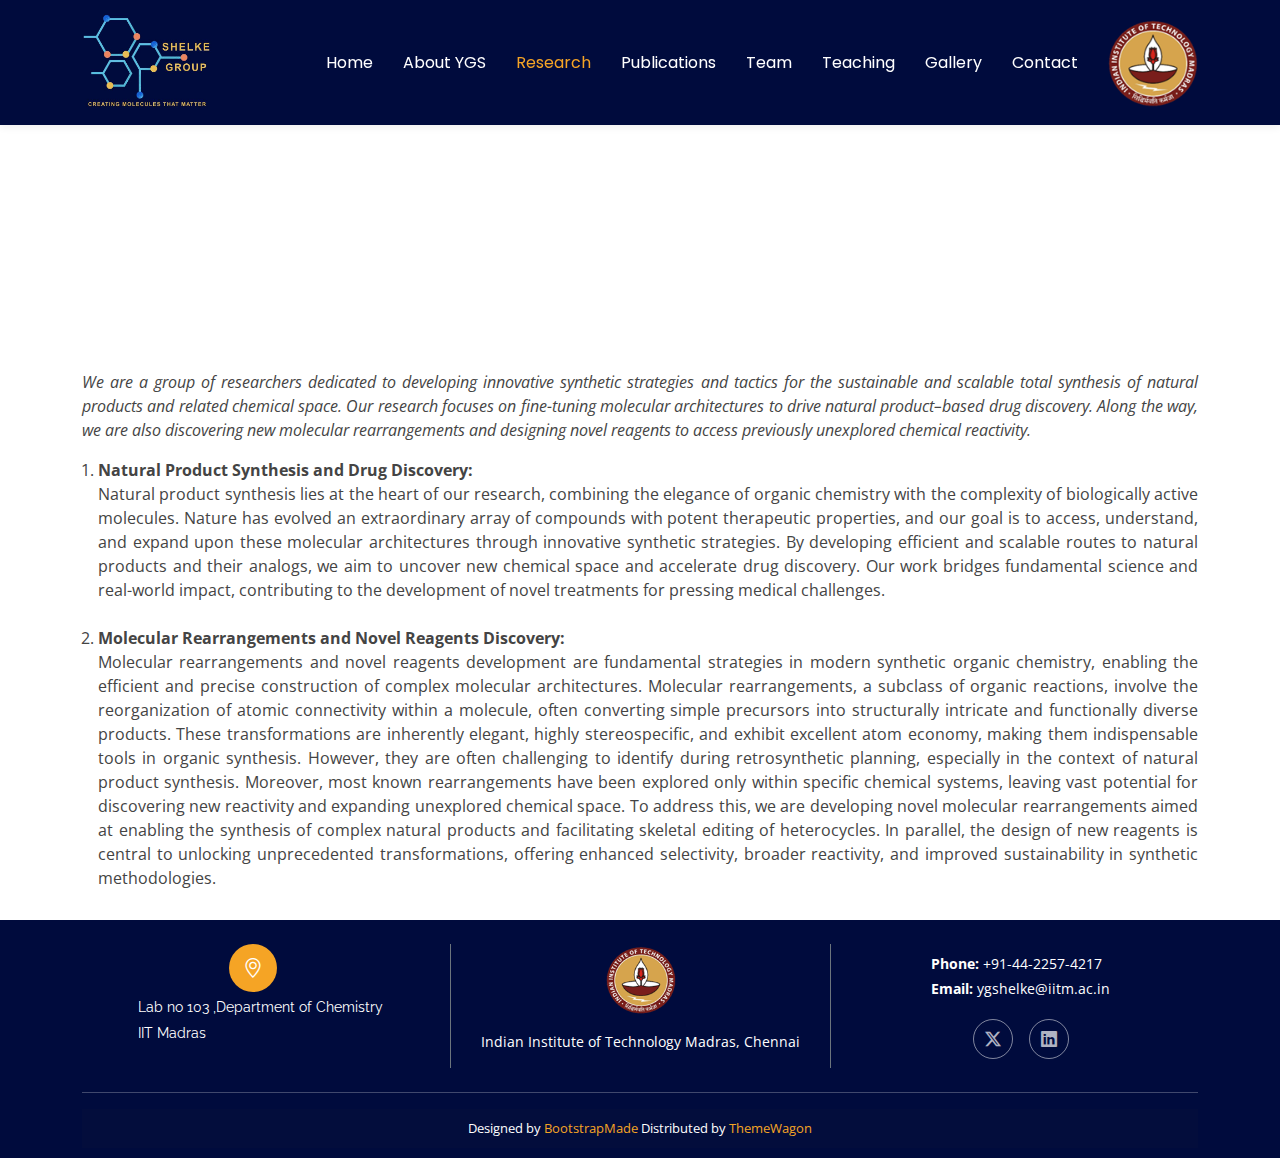
<file: research.html>
<!DOCTYPE html>
<html lang="en">

<head>
  <meta charset="utf-8">
  <meta content="width=device-width, initial-scale=1.0" name="viewport">
  <title>Research | The Shelke Group | IIT Madras</title>
  <meta name="description" content="">
  <meta name="keywords" content="">

  <!-- Favicons -->
  <link href="assets/img/favicon.png" rel="icon">
  <link href="assets/img/apple-touch-icon.png" rel="apple-touch-icon">

  <!-- Fonts -->
  <link href="https://fonts.googleapis.com" rel="preconnect">
  <link href="https://fonts.gstatic.com" rel="preconnect" crossorigin>
  <link
    href="https://fonts.googleapis.com/css2?family=Open+Sans:ital,wght@0,300;0,400;0,500;0,600;0,700;0,800;1,300;1,400;1,500;1,600;1,700;1,800&family=Poppins:ital,wght@0,100;0,200;0,300;0,400;0,500;0,600;0,700;0,800;0,900;1,100;1,200;1,300;1,400;1,500;1,600;1,700;1,800;1,900&family=Raleway:ital,wght@0,100;0,200;0,300;0,400;0,500;0,600;0,700;0,800;0,900;1,100;1,200;1,300;1,400;1,500;1,600;1,700;1,800;1,900&display=swap"
    rel="stylesheet">

  <!-- Vendor CSS Files -->
  <link href="assets/vendor/bootstrap/css/bootstrap.min.css" rel="stylesheet">
  <link href="assets/vendor/bootstrap-icons/bootstrap-icons.css" rel="stylesheet">
  <link href="assets/vendor/aos/aos.css" rel="stylesheet">
  <link href="assets/vendor/glightbox/css/glightbox.min.css" rel="stylesheet">
  <link href="assets/vendor/swiper/swiper-bundle.min.css" rel="stylesheet">

  <!-- Main CSS File -->
  <link href="assets/css/main.css" rel="stylesheet">


</head>

<body class="index-page">

  <header id="header" class="header d-flex align-items-center sticky-top">

    <div class="container-fluid container-xl position-relative d-flex align-items-center">

      <a href="index.html" class="d-flex align-items-center me-auto" aria-label="Home">
                <img src="assets/img/logo.jpeg" width="130" height="105" alt="Site Logo">

      </a>

      <nav id="navmenu" class="navmenu" aria-label="Main Navigation">
        <ul>
          <li><a href="index.html" >Home<br></a></li>
          <li><a href="about.html">About YGS</a></li>
          <li><a href="research.html" class="active">Research</a></li>
          <li><a href="publication.html">Publications</a></li>
          <li><a href="teams.html">Team</a></li>
          <li><a href="teaching.html">Teaching</a></li>
          <li><a href="gallery.html">Gallery</a></li>
          <li><a href="contact.html">Contact</a></li>
        </ul>
        <i class="mobile-nav-toggle d-xl-none bi bi-list" aria-label="Open navigation menu"></i>
      </nav>

      <a class="btn-getstarted" href="https://www.iitm.ac.in/" target="_blank" aria-label="IIT Madras Homepage">
        <img src="assets/img/IITLogo.png" width="90" height="91" alt="IIT Madras Logo">
      </a>

    </div>
  </header>

  <main class="main">

    <!-- Page Title -->
    <div class="page-title page-title-banner" data-aos="fade">
      <div class="heading">
        <div class="container">
          <div class="row d-flex ">
            <div class="col-lg-8">
              <h1>Research<br></h1>
            </div>
          </div>
        </div>
      </div>

    </div><!-- End Page Title -->
    <section id="research-content" class="section">
      

      <div class="container">



        <div class="col-lg-12 order-2 order-lg-1 content" data-aos="fade-up" data-aos-delay="200">
       
          <p class="fst-italic">
            We are a group of researchers dedicated to developing innovative synthetic strategies and tactics for
            the sustainable and scalable total synthesis of natural products and related chemical space. Our research
            focuses on fine-tuning molecular architectures to drive natural product–based drug discovery. Along the way,
            we are also discovering new molecular rearrangements and designing novel reagents to access previously
            unexplored chemical reactivity.
          </p>
        </div>



        <div class="col-lg-12 content">
          <ol class="research-list ps-3">
            <li class="mb-4"  data-aos="fade-up" data-aos-delay="100">
             <p> <strong>Natural Product Synthesis and Drug Discovery:</strong><br>
              Natural product synthesis lies at the heart of our research, combining the elegance of organic chemistry
              with the complexity of biologically active molecules. Nature has evolved an extraordinary array of
              compounds with potent therapeutic properties, and our goal is to access, understand, and expand upon these
              molecular architectures through innovative synthetic strategies. By developing efficient and scalable
              routes to natural products and their analogs, we aim to uncover new chemical space and accelerate drug
              discovery. Our work bridges fundamental science and real-world impact, contributing to the development of
              novel treatments for pressing medical challenges.</p>
            </li>
            <li class="mb-4"  data-aos="fade-up" data-aos-delay="100">
           <p>   <strong>Molecular Rearrangements and Novel Reagents Discovery:</strong><br>
              Molecular rearrangements and novel reagents development are fundamental strategies in modern synthetic
              organic chemistry, enabling the efficient and precise construction of complex molecular architectures.
              Molecular rearrangements, a subclass of organic reactions, involve the reorganization of atomic
              connectivity within a molecule, often converting simple precursors into structurally intricate and
              functionally diverse products. These transformations are inherently elegant, highly stereospecific, and
              exhibit excellent atom economy, making them indispensable tools in organic synthesis. However, they are
              often challenging to identify during retrosynthetic planning, especially in the context of natural product
              synthesis. Moreover, most known rearrangements have been explored only within specific chemical systems,
              leaving vast potential for discovering new reactivity and expanding unexplored chemical space. To address
              this, we are developing novel molecular rearrangements aimed at enabling the synthesis of complex natural
              products and facilitating skeletal editing of heterocycles. In parallel, the design of new reagents is
              central to unlocking unprecedented transformations, offering enhanced selectivity, broader reactivity, and
              improved sustainability in synthetic methodologies.</p>
            </li>
          </ol>
        </div>
      </div>
    </section>





  </main>
  <footer id="footer" class="footer position-relative light-background">

    <div class="container">
      <div class="row gy-4 mb-4">
        <div class="col-lg-4 col-md-6 footer-about pb-4 pb-lg-0">
          <div class="footer-contact">
            <div class="location-icon">
              <p><i class="bi bi-geo-alt flex-shrink-0"></i></p>
            </div>
            <div class="location-info">
              <p>Lab no 103 ,Department of Chemistry</p>
              <p>IIT Madras</p>
            </div>
          </div>
        </div>

        <div
          class="col-lg-4 col-md-3 institute-logo border-start border-secondary d-flex flex-column align-items-center justify-content-center pb-4 pb-lg-0">
          <img src="assets/img/IITLogo.png" width="70" height="71" alt="">
          <p class="pt-3"> Indian Institute of Technology Madras, Chennai</p>
        </div>

        <div
          class="col-lg-4 col-md-12 border-start border-secondary d-flex flex-column align-items-center justify-content-center">
          <div class="mb-2">
            <p class="mb-1"><strong>Phone:</strong> <span>+91-44-2257-4217</span></p>
            <p class="mb-1"><strong>Email:</strong> <span>ygshelke@iitm.ac.in</span></p>
          </div>
          <div class="social-links d-flex mt-2">
            <a href="https://x.com/YogeshshlkG" target="_blank" title="Twitter/X" class="mx-2"><i
                class="bi bi-twitter-x"></i></a>
            <a href="https://www.linkedin.com/in/yogesh-shelke-1b547a58/" target="_blank" title="LinkedIn"
              class="mx-2"><i class="bi bi-linkedin"></i></a>
          </div>
        </div>
      </div>
      <hr class="my-3" />
      <div class="container copyright text-center">
        <div class="credits">
          <!-- All the links in the footer should remain intact. -->
          <!-- You can delete the links only if you've purchased the pro version. -->
          <!-- Licensing information: https://bootstrapmade.com/license/ -->
          <!-- Purchase the pro version with working PHP/AJAX contact form: [buy-url] -->
          Designed by <a target="_blank" href="https://bootstrapmade.com/">BootstrapMade</a> Distributed by <a
            target="_blank" href="https://themewagon.com/">ThemeWagon
        </div>
      </div>


  </footer>


  <!-- Scroll Top -->
  <a href="#" id="scroll-top" class="scroll-top d-flex align-items-center justify-content-center"><i
      class="bi bi-arrow-up-short"></i></a>

  <!-- Preloader -->
  <div id="preloader"></div>

  <!-- Vendor JS Files -->
  <script src="assets/vendor/bootstrap/js/bootstrap.bundle.min.js"></script>
  <script src="assets/vendor/php-email-form/validate.js"></script>
  <script src="assets/vendor/aos/aos.js"></script>
  <script src="assets/vendor/glightbox/js/glightbox.min.js"></script>
  <script src="assets/vendor/purecounter/purecounter_vanilla.js"></script>
  <script src="assets/vendor/swiper/swiper-bundle.min.js"></script>

  <!-- Main JS File -->
  <script src="assets/js/main.js"></script>

</body>

</html>
</file>
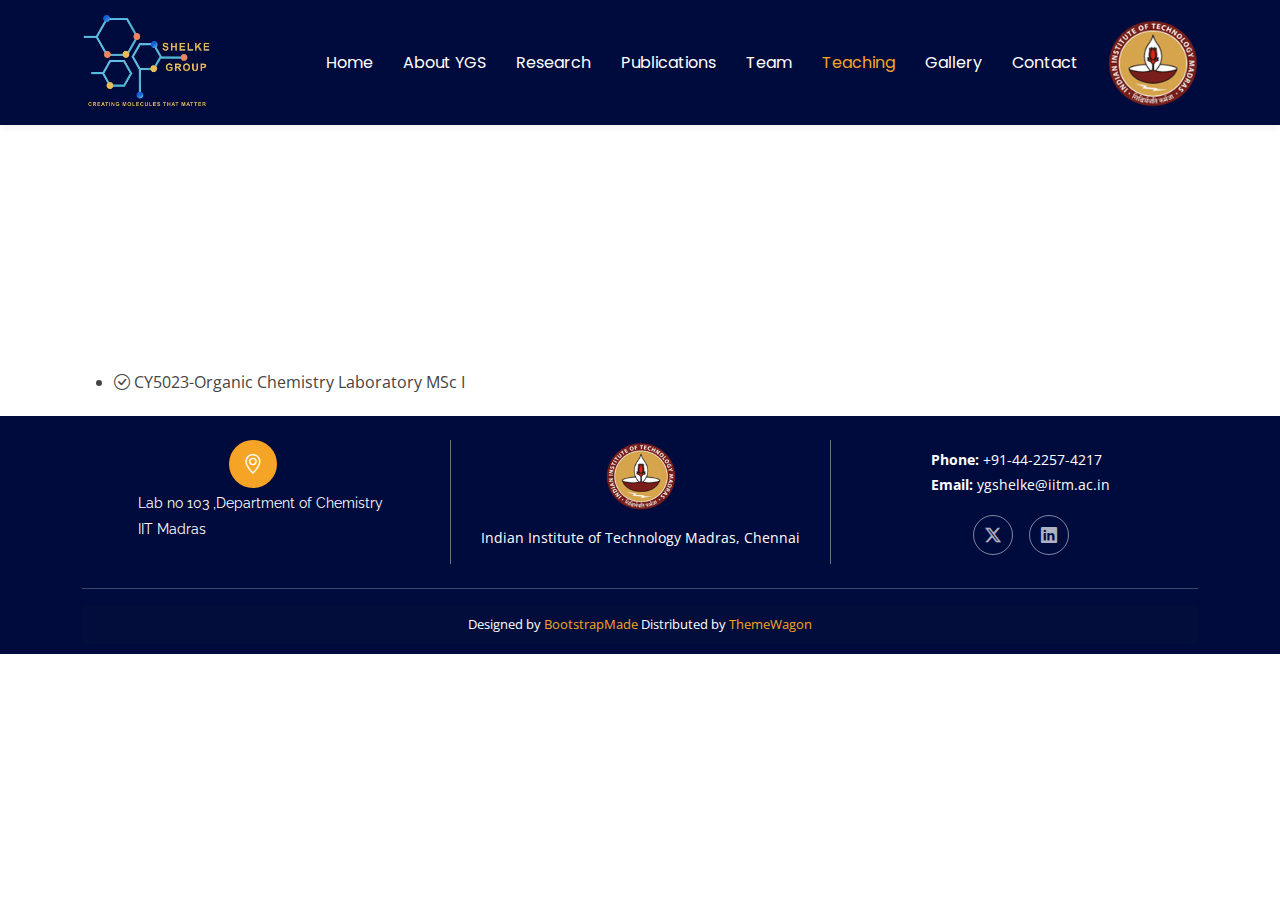
<file: teaching.html>
<!DOCTYPE html>
<html lang="en">

<head>
  <meta charset="utf-8">
  <meta content="width=device-width, initial-scale=1.0" name="viewport">
  <title>Teaching | The Shelke Group | IIT Madras</title>
  <meta name="description" content="">
  <meta name="keywords" content="">

  <!-- Favicons -->
  <link href="assets/img/favicon.png" rel="icon">
  <link href="assets/img/apple-touch-icon.png" rel="apple-touch-icon">

  <!-- Fonts -->
  <link href="https://fonts.googleapis.com" rel="preconnect">
  <link href="https://fonts.gstatic.com" rel="preconnect" crossorigin>
  <link
    href="https://fonts.googleapis.com/css2?family=Open+Sans:ital,wght@0,300;0,400;0,500;0,600;0,700;0,800;1,300;1,400;1,500;1,600;1,700;1,800&family=Poppins:ital,wght@0,100;0,200;0,300;0,400;0,500;0,600;0,700;0,800;0,900;1,100;1,200;1,300;1,400;1,500;1,600;1,700;1,800;1,900&family=Raleway:ital,wght@0,100;0,200;0,300;0,400;0,500;0,600;0,700;0,800;0,900;1,100;1,200;1,300;1,400;1,500;1,600;1,700;1,800;1,900&display=swap"
    rel="stylesheet">

  <!-- Vendor CSS Files -->
  <link href="assets/vendor/bootstrap/css/bootstrap.min.css" rel="stylesheet">
  <link href="assets/vendor/bootstrap-icons/bootstrap-icons.css" rel="stylesheet">
  <link href="assets/vendor/aos/aos.css" rel="stylesheet">
  <link href="assets/vendor/glightbox/css/glightbox.min.css" rel="stylesheet">
  <link href="assets/vendor/swiper/swiper-bundle.min.css" rel="stylesheet">

  <!-- Main CSS File -->
  <link href="assets/css/main.css" rel="stylesheet">


</head>

<body class="index-page">

  <header id="header" class="header d-flex align-items-center sticky-top">

    <div class="container-fluid container-xl position-relative d-flex align-items-center">

      <a href="index.html" class="d-flex align-items-center me-auto" aria-label="Home">
                <img src="assets/img/logo.jpeg" width="130" height="105" alt="Site Logo">

      </a>

      <nav id="navmenu" class="navmenu" aria-label="Main Navigation">
       <ul>
          <li><a href="index.html" >Home<br></a></li>
          <li><a href="about.html" >About YGS</a></li>
          <li><a href="research.html">Research</a></li>
          <li><a href="publication.html">Publications</a></li>
          <li><a href="teams.html">Team</a></li>
          <li><a href="teaching.html" class="active">Teaching</a></li>
          <li><a href="gallery.html">Gallery</a></li>
          <li><a href="contact.html">Contact</a></li>
        </ul>
        <i class="mobile-nav-toggle d-xl-none bi bi-list" aria-label="Open navigation menu"></i>
      </nav>

      <a class="btn-getstarted" href="https://www.iitm.ac.in/" target="_blank" aria-label="IIT Madras Homepage">
        <img src="assets/img/IITLogo.png" width="90" height="91" alt="IIT Madras Logo">
      </a>

    </div>
  </header>

  <main class="main">

    <!-- Page Title -->
    <div class="page-title page-title-banner" data-aos="fade">
      <div class="heading">
        <div class="container">
          <div class="row d-flex ">
            <div class="col-lg-8">
              <h1>Teaching<br></h1>
            </div>
          </div>
        </div>
      </div>

    </div><!-- End Page Title -->
    <section id="teaching-content" class="containersection teaching">
      <!-- Section Title -->
     
      </div><!-- End Section Title -->

      <div class="container">


        <div class="row gy-5">
          <div class="col-12">
            <ul>
              <li>
                <i class="bi bi-check-circle"></i> CY5023-Organic Chemistry Laboratory MSc I
              </li>
            </ul>
          </div>
        </div>

      </div>



        
      </div>
    </section>





  </main>
  <footer id="footer" class="footer position-relative light-background">

    <div class="container">
      <div class="row gy-4 mb-4">
        <div class="col-lg-4 col-md-6 footer-about pb-4 pb-lg-0">
          <div class="footer-contact">
            <div class="location-icon">
              <p><i class="bi bi-geo-alt flex-shrink-0"></i></p>
            </div>
            <div class="location-info">
              <p>Lab no 103 ,Department of Chemistry</p>
              <p>IIT Madras</p>
            </div>
          </div>
        </div>

        <div
          class="col-lg-4 col-md-3 institute-logo border-start border-secondary d-flex flex-column align-items-center justify-content-center pb-4 pb-lg-0">
          <img src="assets/img/IITLogo.png" width="70" height="71" alt="">
          <p class="pt-3"> Indian Institute of Technology Madras, Chennai</p>
        </div>

        <div
          class="col-lg-4 col-md-12 border-start border-secondary d-flex flex-column align-items-center justify-content-center">
          <div class="mb-2">
            <p class="mb-1"><strong>Phone:</strong> <span>+91-44-2257-4217</span></p>
            <p class="mb-1"><strong>Email:</strong> <span>ygshelke@iitm.ac.in</span></p>
          </div>
          <div class="social-links d-flex mt-2">
            <a href="https://x.com/YogeshshlkG" target="_blank" title="Twitter/X" class="mx-2"><i
                class="bi bi-twitter-x"></i></a>
            <a href="https://www.linkedin.com/in/yogesh-shelke-1b547a58/" target="_blank" title="LinkedIn"
              class="mx-2"><i class="bi bi-linkedin"></i></a>
          </div>
        </div>
      </div>
      <hr class="my-3" />
      <div class="container copyright text-center">
        <div class="credits">
            Designed by <a target="_blank" href="https://bootstrapmade.com/">BootstrapMade</a> Distributed by <a
            target="_blank" href="https://themewagon.com/">ThemeWagon
        </div>
      </div>


  </footer>


  <!-- Scroll Top -->
  <a href="#" id="scroll-top" class="scroll-top d-flex align-items-center justify-content-center"><i
      class="bi bi-arrow-up-short"></i></a>

  <!-- Preloader -->
  <div id="preloader"></div>

  <!-- Vendor JS Files -->
  <script src="assets/vendor/bootstrap/js/bootstrap.bundle.min.js"></script>
  <script src="assets/vendor/php-email-form/validate.js"></script>
  <script src="assets/vendor/aos/aos.js"></script>
  <script src="assets/vendor/glightbox/js/glightbox.min.js"></script>
  <script src="assets/vendor/purecounter/purecounter_vanilla.js"></script>
  <script src="assets/vendor/swiper/swiper-bundle.min.js"></script>

  <!-- Main JS File -->
  <script src="assets/js/main.js"></script>

</body>

</html>
</file>
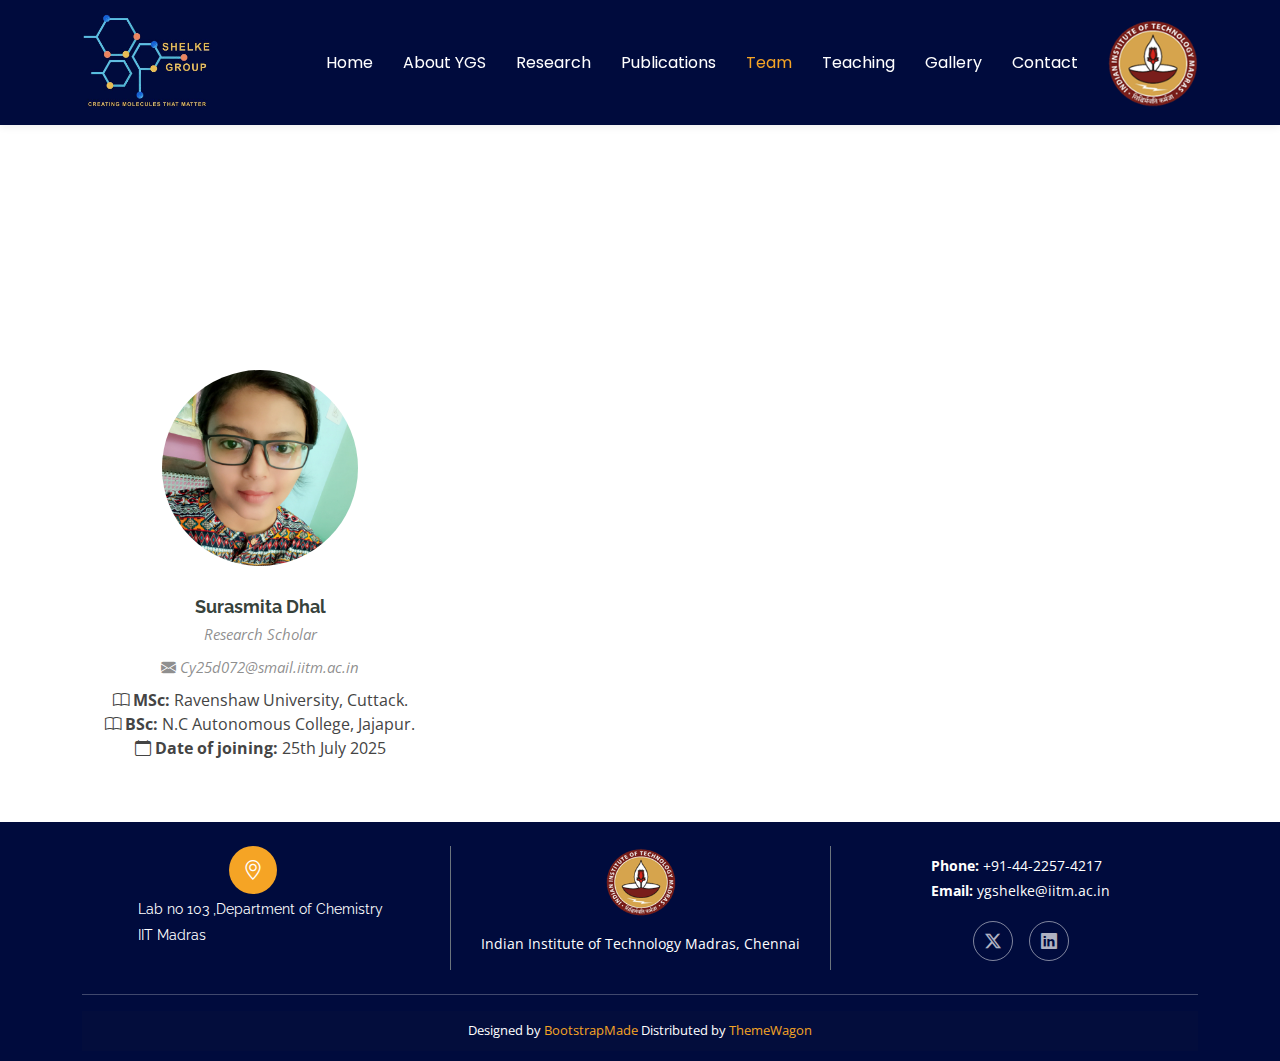
<file: teams.html>
<!DOCTYPE html>
<html lang="en">

<head>
    <meta charset="utf-8">
    <meta content="width=device-width, initial-scale=1.0" name="viewport">
    <title>Team Members | The Shelke Group| IIT Madras</title>
    <meta name="description" content="">
    <meta name="keywords" content="">

    <!-- Favicons -->
    <link href="assets/img/favicon.png" rel="icon">
    <link href="assets/img/apple-touch-icon.png" rel="apple-touch-icon">

    <!-- Fonts -->
    <link href="https://fonts.googleapis.com" rel="preconnect">
    <link href="https://fonts.gstatic.com" rel="preconnect" crossorigin>
    <link
        href="https://fonts.googleapis.com/css2?family=Open+Sans:ital,wght@0,300;0,400;0,500;0,600;0,700;0,800;1,300;1,400;1,500;1,600;1,700;1,800&family=Poppins:ital,wght@0,100;0,200;0,300;0,400;0,500;0,600;0,700;0,800;0,900;1,100;1,200;1,300;1,400;1,500;1,600;1,700;1,800;1,900&family=Raleway:ital,wght@0,100;0,200;0,300;0,400;0,500;0,600;0,700;0,800;0,900;1,100;1,200;1,300;1,400;1,500;1,600;1,700;1,800;1,900&display=swap"
        rel="stylesheet">

    <!-- Vendor CSS Files -->
    <link href="assets/vendor/bootstrap/css/bootstrap.min.css" rel="stylesheet">
    <link href="assets/vendor/bootstrap-icons/bootstrap-icons.css" rel="stylesheet">
    <link href="assets/vendor/aos/aos.css" rel="stylesheet">
    <link href="assets/vendor/glightbox/css/glightbox.min.css" rel="stylesheet">
    <link href="assets/vendor/swiper/swiper-bundle.min.css" rel="stylesheet">

    <!-- Main CSS File -->
    <link href="assets/css/main.css" rel="stylesheet">


</head>

<body class="index-page">

    <header id="header" class="header d-flex align-items-center sticky-top">

        <div class="container-fluid container-xl position-relative d-flex align-items-center">

            <a href="index.html" class="d-flex align-items-center me-auto" aria-label="Home">
                <img src="assets/img/logo.jpeg" width="130" height="105" alt="Site Logo">

            </a>

            <nav id="navmenu" class="navmenu" aria-label="Main Navigation">
                <ul>
                    <li><a href="index.html">Home<br></a></li>
                    <li><a href="about.html">About YGS</a></li>
                    <li><a href="research.html">Research</a></li>
                    <li><a href="publication.html">Publications</a></li>
                    <li><a href="teams.html" class="active">Team</a></li>
                    <li><a href="teaching.html">Teaching</a></li>
                    <li><a href="gallery.html">Gallery</a></li>
                    <li><a href="contact.html">Contact</a></li>
                </ul>
                <i class="mobile-nav-toggle d-xl-none bi bi-list" aria-label="Open navigation menu"></i>
            </nav>

            <a class="btn-getstarted" href="https://www.iitm.ac.in/" target="_blank" aria-label="IIT Madras Homepage">
                <img src="assets/img/IITLogo.png" width="90" height="91" alt="IIT Madras Logo">
            </a>

        </div>
    </header>

    <main class="main">

        <!-- Page Title -->
        <div class="page-title page-title-banner" data-aos="fade">
            <div class="heading">
                <div class="container">
                    <div class="row d-flex ">
                        <div class="col-lg-8">
                            <h1>Group<br></h1>
                        </div>
                    </div>
                </div>
            </div>

        </div><!-- End Page Title -->


        <section id="teams" class="section teams">
            

            <div class="container">
                <div class="row gy-5">

                    <!-- Start Team Member -->

                    <div class="col-lg-4 col-md-6 member" data-aos="fade-up" data-aos-delay="100">
                        <div class="member-img">
                            <img src="assets/img/team/Surasmita Das.jpg"  class="img-fluid" alt="">

                        </div>
                        <div class="member-info text-center">
                            <h4>Surasmita Dhal</h4>
                            <span>Research Scholar</span>
                            <span><i class="bi bi-envelope-fill"></i> Cy25d072@smail.iitm.ac.in</span>
                            <ul class="list-unstyled mt-2 text-center">
                                <li><i class="bi bi-book"></i> <strong>MSc:</strong> Ravenshaw University, Cuttack.</li>
                                <li><i class="bi bi-book"></i> <strong>BSc:</strong> N.C Autonomous College, Jajapur.</li>
                                <li><i class="bi bi-calendar"></i> <strong>Date of joining:</strong> 25th July 2025</li>
                            </ul>
                        </div>

                    </div>
                </div><!-- End Team Member -->


            </div>


        </section>



    </main>
    <footer id="footer" class="footer position-relative light-background">

        <div class="container">
            <div class="row gy-4 mb-4">
                <div class="col-lg-4 col-md-6 footer-about pb-4 pb-lg-0">
                    <div class="footer-contact">
                        <div class="location-icon">
                            <p><i class="bi bi-geo-alt flex-shrink-0"></i></p>
                        </div>
                        <div class="location-info">
                            <p>Lab no 103 ,Department of Chemistry</p>
                            <p>IIT Madras</p>
                        </div>

                    </div>
                </div>

                <div
                    class="col-lg-4 col-md-3 institute-logo border-start border-secondary d-flex flex-column align-items-center justify-content-center pb-4 pb-lg-0">
                    <img src="assets/img/IITLogo.png" width="70" height="71" alt="">
                    <p class="pt-3"> Indian Institute of Technology Madras, Chennai</p>
                </div>

                <div
                    class="col-lg-4 col-md-12 border-start border-secondary d-flex flex-column align-items-center justify-content-center">
                    <div class="mb-2">
                        <p class="mb-1"><strong>Phone:</strong> <span>+91-44-2257-4217</span></p>
                        <p class="mb-1"><strong>Email:</strong> <span>ygshelke@iitm.ac.in</span></p>
                    </div>
                    <div class="social-links d-flex mt-2">
                        <a href="https://x.com/YogeshshlkG" target="_blank" title="Twitter/X" class="mx-2"><i
                                class="bi bi-twitter-x"></i></a>
                        <a href="https://www.linkedin.com/in/yogesh-shelke-1b547a58/" target="_blank" title="LinkedIn"
                            class="mx-2"><i class="bi bi-linkedin"></i></a>
                    </div>
                </div>
            </div>
            <hr class="my-3" />
            <div class="container copyright text-center">
                <div class="credits">
                    <!-- All the links in the footer should remain intact. -->
                    <!-- You can delete the links only if you've purchased the pro version. -->
                    <!-- Licensing information: https://bootstrapmade.com/license/ -->
                    <!-- Purchase the pro version with working PHP/AJAX contact form: [buy-url] -->
                    Designed by <a target="_blank" href="https://bootstrapmade.com/">BootstrapMade</a> Distributed by <a
                        target="_blank" href="https://themewagon.com/">ThemeWagon
                </div>
            </div>


    </footer>


    <!-- Scroll Top -->
    <a href="#" id="scroll-top" class="scroll-top d-flex align-items-center justify-content-center"><i
            class="bi bi-arrow-up-short"></i></a>

    <!-- Preloader -->
    <div id="preloader"></div>

    <!-- Vendor JS Files -->
    <script src="assets/vendor/bootstrap/js/bootstrap.bundle.min.js"></script>
    <script src="assets/vendor/php-email-form/validate.js"></script>
    <script src="assets/vendor/aos/aos.js"></script>
    <script src="assets/vendor/glightbox/js/glightbox.min.js"></script>
    <script src="assets/vendor/purecounter/purecounter_vanilla.js"></script>
    <script src="assets/vendor/swiper/swiper-bundle.min.js"></script>

    <!-- Main JS File -->
    <script src="assets/js/main.js"></script>

</body>

</html>
</file>
<file: assets/css/main.css>
:root {
  --default-font: "Open Sans", system-ui, -apple-system, "Segoe UI", Roboto, "Helvetica Neue", Arial, "Noto Sans", "Liberation Sans", sans-serif, "Apple Color Emoji", "Segoe UI Emoji", "Segoe UI Symbol", "Noto Color Emoji";
  --heading-font: "Raleway", sans-serif;
  --nav-font: "Poppins", sans-serif;
}

/* Global Colors - The following color variables are used throughout the website. Updating them here will change the color scheme of the entire website */
:root {
  --background-color: #ffffff;
  /* Background color for the entire website, including individual sections */
  --default-color: #444444;
  /* Default color used for the majority of the text content across the entire website */
  --heading-color: #37423b;
  /* Color for headings, subheadings and title throughout the website */
  --accent-color: #f5a425;
  /* Accent color that represents your brand on the website. It's used for buttons, links, and other elements that need to stand out */
  --surface-color: #ffffff;
  /* The surface color is used as a background of boxed elements within sections, such as cards, icon boxes, or other elements that require a visual separation from the global background. */
  --contrast-color: #ffffff;
  /* Contrast color for text, ensuring readability against backgrounds of accent, heading, or default colors. */
  --footer-background-color: #000B3D;
  /* Background color for the footer section */
  --header-background-color: #000B3D;
  /* Background color for the header section */
  --white-color: #ffffff;
  /* White color */
}

/* Nav Menu Colors - The following color variables are used specifically for the navigation menu. They are separate from the global colors to allow for more customization options */
:root {
  --nav-color: #ffffff;
  /* The default color of the main navmenu links */
  --nav-hover-color: #f5a425;
  /* Applied to main navmenu links when they are hovered over or active */
  --nav-mobile-background-color: #ffffff;
  /* Used as the background color for mobile navigation menu */
  --nav-dropdown-background-color: #ffffff;
  /* Used as the background color for dropdown items that appear when hovering over primary navigation items */
  --nav-dropdown-color: #272828;
  /* Used for navigation links of the dropdown items in the navigation menu. */
  --nav-dropdown-hover-color: #f5a425;
  /* Similar to --nav-hover-color, this color is applied to dropdown navigation links when they are hovered over. */
}

/* Color Presets - These classes override global colors when applied to any section or element, providing reuse of the sam color scheme. */

.light-background {
  --background-color: #f9f9f9;
  --surface-color: #ffffff;
}

.dark-background {
  --background-color: #060606;
  --default-color: #ffffff;
  --heading-color: #ffffff;
  --surface-color: #252525;
  --contrast-color: #ffffff;
}

/* Smooth scroll */
:root {
  scroll-behavior: smooth;
}

/*--------------------------------------------------------------
# General Styling & Shared Classes
--------------------------------------------------------------*/
body {
  color: var(--default-color);
  background-color: var(--background-color);
  font-family: var(--default-font);
}

a {
  color: var(--accent-color);
  text-decoration: none;
  transition: 0.3s;
}

a:hover {
  color: color-mix(in srgb, var(--accent-color), transparent 25%);
  text-decoration: none;
}

h1,
h2,
h3,
h4,
h5,
h6 {
  color: var(--heading-color);
  font-family: var(--heading-font);
}

p {
  text-align: justify;
}

.gray-text {
  font-size: 16px;
  font-weight: 500;
  padding: 0;
  line-height: 1px;
  margin: 0;
  letter-spacing: 1.5px;
  text-transform: uppercase;
  color: color-mix(in srgb, var(--default-color), transparent 50%);
  position: relative;
  font-family: var(--heading-font);
}


/*--------------------------------------------------------------
# Global Header
--------------------------------------------------------------*/

header.header {
  background: var(--header-background-color);
  box-shadow: 0 2px 8px rgba(0, 0, 0, 0.07);
  z-index: 100;
}

@media (max-width: 576px) {
  .header img[alt=""] {
    width: 60px !important;
    height: 61px !important;
  }
}

.header {
  color: var(--default-color);
  background-color: var(--background-color);
  padding: 10px 0;
  transition: all 0.5s;
  z-index: 997;
}

.header .logo {
  line-height: 1;
}

.header .logo img {
  max-height: 36px;
  margin-right: 8px;
}

.header .logo h1 {
  font-weight: 700;
  font-size: 30px;
  margin: 0;
  letter-spacing: 1px;
  text-transform: uppercase;
  color: var(--accent-color);
}

.header .btn-getstarted {


  margin: 0 0 0 30px;

  transition: 0.3s;
}

.text-decoration-underline {
  text-decoration: underline;
  color: var(--contrast-color);
}

a .text-decoration-underline :hover {
  text-decoration: underline;
  color: var(--contrast-color);
}

.why-box a.mailto-link {
  text-decoration: underline;
  color: var(--contrast-color);
}

.why-box a.mailto-link:hover {
  text-decoration: underline;
  color: var(--contrast-color);
  font-weight: 600;
}


.why-box ul i {
  margin-right: 4px;
  color: var(--contrast-color);
}

@media (max-width: 1200px) {
  .header .logo {
    order: 1;
  }

  .header .btn-getstarted {
    order: 2;
    margin: 0 15px 0 0;
    padding: 6px 15px;
  }

  .header .navmenu {
    order: 3;
  }
}

.scrolled .header {
  box-shadow: 0px 0 18px rgba(0, 0, 0, 0.1);
}

/*--------------------------------------------------------------
# Navigation Menu
--------------------------------------------------------------*/
/* Navmenu - Desktop */
@media (min-width: 1200px) {
  .navmenu {
    padding: 0;
  }

  .navmenu ul {
    margin: 0;
    padding: 0;
    display: flex;
    list-style: none;
    align-items: center;
  }

  .navmenu li {
    position: relative;
  }

  .navmenu a,
  .navmenu a:focus {
    color: var(--nav-color);
    padding: 18px 15px;
    font-size: 16px;
    font-family: var(--nav-font);
    font-weight: 400;
    display: flex;
    align-items: center;
    justify-content: space-between;
    white-space: nowrap;
    transition: 0.3s;
  }

  .navmenu a i,
  .navmenu a:focus i {
    font-size: 12px;
    line-height: 0;
    margin-left: 5px;
    transition: 0.3s;
  }

  .navmenu li:last-child a {
    padding-right: 0;
  }

  .navmenu li:hover>a,
  .navmenu .active,
  .navmenu .active:focus {
    color: var(--nav-hover-color);
  }

  .navmenu .dropdown ul {
    margin: 0;
    padding: 10px 0;
    background: var(--nav-dropdown-background-color);
    display: block;
    position: absolute;
    visibility: hidden;
    left: 14px;
    top: 130%;
    opacity: 0;
    transition: 0.3s;
    border-radius: 4px;
    z-index: 99;
    box-shadow: 0px 0px 30px rgba(0, 0, 0, 0.1);
  }

  .navmenu .dropdown ul li {
    min-width: 200px;
  }

  .navmenu .dropdown ul a {
    padding: 10px 20px;
    font-size: 15px;
    text-transform: none;
    color: var(--nav-dropdown-color);
  }

  .navmenu .dropdown ul a i {
    font-size: 12px;
  }

  .navmenu .dropdown ul a:hover,
  .navmenu .dropdown ul .active:hover,
  .navmenu .dropdown ul li:hover>a {
    color: var(--nav-dropdown-hover-color);
  }

  .navmenu .dropdown:hover>ul {
    opacity: 1;
    top: 100%;
    visibility: visible;
  }

  .navmenu .dropdown .dropdown ul {
    top: 0;
    left: -90%;
    visibility: hidden;
  }

  .navmenu .dropdown .dropdown:hover>ul {
    opacity: 1;
    top: 0;
    left: -100%;
    visibility: visible;
  }
}

/* Navmenu - Mobile */
@media (max-width: 1199px) {
  .mobile-nav-toggle {
    color: var(--nav-color);
    font-size: 28px;
    line-height: 0;
    margin-right: 10px;
    cursor: pointer;
    transition: color 0.3s;
  }

  .navmenu {
    padding: 0;
    z-index: 9997;
  }

  .navmenu ul {
    display: none;
    list-style: none;
    position: absolute;
    inset: 60px 20px 20px 20px;
    padding: 10px 0;
    margin: 0;
    border-radius: 6px;
    background-color: var(--nav-mobile-background-color);
    border: 1px solid color-mix(in srgb, var(--default-color), transparent 90%);
    box-shadow: none;
    overflow-y: auto;
    transition: 0.3s;
    z-index: 9998;
  }

  .navmenu a,
  .navmenu a:focus {
    color: var(--nav-dropdown-color);
    padding: 10px 20px;
    font-family: var(--nav-font);
    font-size: 17px;
    font-weight: 500;
    display: flex;
    align-items: center;
    justify-content: space-between;
    white-space: nowrap;
    transition: 0.3s;
  }

  .navmenu a i,
  .navmenu a:focus i {
    font-size: 12px;
    line-height: 0;
    margin-left: 5px;
    width: 30px;
    height: 30px;
    display: flex;
    align-items: center;
    justify-content: center;
    border-radius: 50%;
    transition: 0.3s;
    background-color: color-mix(in srgb, var(--accent-color), transparent 90%);
  }

  .navmenu a i:hover,
  .navmenu a:focus i:hover {
    background-color: var(--accent-color);
    color: var(--contrast-color);
  }

  .navmenu a:hover,
  .navmenu .active,
  .navmenu .active:focus {
    color: var(--nav-dropdown-hover-color);
  }

  .navmenu .active i,
  .navmenu .active:focus i {
    background-color: var(--accent-color);
    color: var(--contrast-color);
    transform: rotate(180deg);
  }

  .navmenu .dropdown ul {
    position: static;
    display: none;
    z-index: 99;
    padding: 10px 0;
    margin: 10px 20px;
    background-color: var(--nav-dropdown-background-color);
    transition: all 0.5s ease-in-out;
  }

  .navmenu .dropdown ul ul {
    background-color: rgba(33, 37, 41, 0.1);
  }

  .navmenu .dropdown>.dropdown-active {
    display: block;
    background-color: rgba(33, 37, 41, 0.03);
  }

  .mobile-nav-active {
    overflow: hidden;
  }

  .mobile-nav-active .mobile-nav-toggle {
    color: #fff;
    position: absolute;
    font-size: 32px;
    top: 15px;
    right: 15px;
    margin-right: 0;
    z-index: 9999;
  }

  .mobile-nav-active .navmenu {
    position: fixed;
    overflow: hidden;
    inset: 0;
    background: rgba(33, 37, 41, 0.8);
    transition: 0.3s;
  }

  .mobile-nav-active .navmenu>ul {
    display: block;
  }
}

/*--------------------------------------------------------------
# Global Footer
--------------------------------------------------------------*/
.footer {
  color: var(--white-color);
  background-color: var(--footer-background-color);
  font-size: 14px;
  padding-bottom: 10px;
  position: relative;
}

.footer .footer-top {
  padding-top: 50px;
}

.footer .footer-about .logo {
  margin-bottom: 0;
}

.footer .footer-about .logo img {
  max-height: 40px;
  margin-right: 6px;
}

.footer .footer-about .logo span {
  font-size: 26px;
  font-weight: 700;
  letter-spacing: 1px;
  font-family: var(--heading-font);
  color: var(--white-color);
}

.footer .footer-about p {
  font-size: 14px;
  font-family: var(--heading-font);
}

.institute-logo {
  display: flex;
  flex-direction: column;
  align-items: center;

}

.footer .social-links a {
  display: flex;
  align-items: center;
  justify-content: center;
  width: 40px;
  height: 40px;
  border-radius: 50%;
  border: 1px solid color-mix(in srgb, var(--white-color), transparent 50%);
  font-size: 16px;
  color: color-mix(in srgb, var(--white-color), transparent 30%);
  margin-right: 10px;
  transition: 0.3s;
}

.footer .social-links a:hover {
  color: var(--accent-color);
  border-color: var(--accent-color);
}

.footer h4 {
  font-size: 16px;
  font-weight: bold;
  position: relative;
  padding-bottom: 12px;
}

.footer .footer-links {
  margin-bottom: 30px;
}

.footer .footer-links ul {
  list-style: none;
  padding: 0;
  margin: 0;
}

.footer .footer-links ul i {
  padding-right: 2px;
  font-size: 12px;
  line-height: 0;
}

.footer .footer-links ul li {
  padding: 10px 0;
  display: flex;
  align-items: center;
}

.footer .footer-links ul li:first-child {
  padding-top: 0;
}

.footer .footer-links ul a {
  color: color-mix(in srgb, var(--default-color), transparent 30%);
  display: inline-block;
  line-height: 1;
}

.footer .footer-links ul a:hover {
  color: var(--accent-color);
}

.footer-contact {
  display: flex;
  flex-direction: column;
  align-items: center;
  text-align: center;
}


.location-icon i {
  color: var(--contrast-color);
  background: var(--accent-color);
  font-size: 20px;
  width: 48px;
  height: 48px;
  display: flex;
  justify-content: center;
  align-items: center;
  border-radius: 50px;
  transition: all 0.3s ease-in-out;
  margin-right: 15px;
}

.footer .footer-contact p {
  margin-bottom: 5px;
}

.footer .footer-newsletter .newsletter-form {
  margin-top: 30px;
  margin-bottom: 15px;
  padding: 6px 8px;
  position: relative;
  border-radius: 50px;
  border: 1px solid color-mix(in srgb, var(--default-color), transparent 80%);
  display: flex;
  background-color: var(--surface-color);
  transition: 0.3s;
}

.footer .footer-newsletter .newsletter-form:focus-within {
  border-color: var(--accent-color);
}

.footer .footer-newsletter .newsletter-form input[type=email] {
  border: 0;
  padding: 4px 8px;
  width: 100%;
  background-color: var(--surface-color);
  color: var(--default-color);
}

.footer .footer-newsletter .newsletter-form input[type=email]:focus-visible {
  outline: none;
}

.footer .footer-newsletter .newsletter-form input[type=submit] {
  border: 0;
  font-size: 16px;
  padding: 0 20px 2px 20px;
  margin: -7px -8px -7px 0;
  background: var(--accent-color);
  color: var(--contrast-color);
  transition: 0.3s;
  border-radius: 50px;
}

.footer .footer-newsletter .newsletter-form input[type=submit]:hover {
  background: color-mix(in srgb, var(--accent-color), transparent 20%);
}

.footer .copyright {
  padding-top: 10px;
  padding-bottom: 10px;
  background-color: color-mix(in srgb, var(--default-color), transparent 95%);
}

.footer .copyright p {
  margin-bottom: 0;
}

.footer .credits {
  font-size: 13px;
}

/*--------------------------------------------------------------
# Preloader
--------------------------------------------------------------*/
#preloader {
  position: fixed;
  inset: 0;
  z-index: 999999;
  overflow: hidden;
  background: var(--background-color);
  transition: all 0.6s ease-out;
}

#preloader:before {
  content: "";
  position: fixed;
  top: calc(50% - 30px);
  left: calc(50% - 30px);
  border: 6px solid #ffffff;
  border-color: var(--accent-color) transparent var(--accent-color) transparent;
  border-radius: 50%;
  width: 60px;
  height: 60px;
  animation: animate-preloader 1.5s linear infinite;
}

@keyframes animate-preloader {
  0% {
    transform: rotate(0deg);
  }

  100% {
    transform: rotate(360deg);
  }
}

/*--------------------------------------------------------------
# Scroll Top Button
--------------------------------------------------------------*/
.scroll-top {
  position: fixed;
  visibility: hidden;
  opacity: 0;
  right: 15px;
  bottom: -15px;
  z-index: 99999;
  background-color: var(--accent-color);
  width: 44px;
  height: 44px;
  border-radius: 50px;
  transition: all 0.4s;
}

.scroll-top i {
  font-size: 24px;
  color: var(--contrast-color);
  line-height: 0;
}

.scroll-top:hover {
  background-color: color-mix(in srgb, var(--accent-color), transparent 20%);
  color: var(--contrast-color);
}

.scroll-top.active {
  visibility: visible;
  opacity: 1;
  bottom: 15px;
}

/*--------------------------------------------------------------
# Disable aos animation delay on mobile devices
--------------------------------------------------------------*/
@media screen and (max-width: 768px) {
  [data-aos-delay] {
    transition-delay: 0 !important;
  }
}

/*--------------------------------------------------------------
# Global Page Titles & Breadcrumbs
--------------------------------------------------------------*/
.page-title {
  --default-color: var(--contrast-color);
  --background-color: var(--accent-color);
  --heading-color: var(--contrast-color);
  color: var(--default-color);
  position: relative;
}

.about-banner {
  background-image: url("../img/page-banners/research-banner.jpeg");

  background-repeat: no-repeat;
  background-size: cover;
  background-position: center;
}

.contact-banner {
  background-image: url("../img/page-banners/research-banner.jpeg");
  background-repeat: no-repeat;
  background-size: cover;
  background-position: center;
}

.gallery-banner {
  background-image: url("../img/page-banners/research-banner.jpeg");
  background-repeat: no-repeat;
  background-size: cover;
  background-position: center;
}

.publication-banner {
  background-image: url("../img/page-banners/publication-banner.jpeg");
  background-repeat: no-repeat;
  background-size: cover;
  background-position: center;
}

.research-banner {
  background-image: url("../img/page-banners/research-banner.jpeg");
  background-repeat: no-repeat;
  background-size: cover;
  background-position: center;
}

.teams-banner {
  background-image: url("../img/page-banners/research-banner.jpeg");
  background-repeat: no-repeat;
  background-size: cover;
  background-position: center;
}

.teaching-banner {
  background-image: url("../img/page-banners/research-banner.jpeg");
  background-repeat: no-repeat;
  background-size: cover;
  background-position: center;
}

.page-title .heading {
  padding: 80px 0;
  border-top: 1px solid color-mix(in srgb, var(--default-color), transparent 90%);
}

.page-title .heading h1 {
  font-size: 38px;
  font-weight: 700;
}

.page-title nav {
  background-color: color-mix(in srgb, var(--accent-color) 90%, black 5%);
  padding: 20px 0;
}

.page-title nav a {
  color: var(--default-color);
}

.page-title nav ol {
  display: flex;
  flex-wrap: wrap;
  list-style: none;
  margin: 0;
  font-size: 16px;
  font-weight: 600;
}

.page-title nav ol li+li {
  padding-left: 10px;
}

.page-title nav ol li+li::before {
  content: "/";
  display: inline-block;
  padding-right: 10px;
  color: color-mix(in srgb, var(--default-color), transparent 70%);
}

/*--------------------------------------------------------------
# Global Sections
--------------------------------------------------------------*/
section,
.section {
  color: var(--default-color);
  background-color: var(--background-color);
  padding: 30px 0;
  scroll-margin-top: 900px;
  overflow: clip;
}

@media (max-width: 1199px) {

  section,
  .section {
    scroll-margin-top: 66px;
  }
}

/*--------------------------------------------------------------
# Global Section Titles
--------------------------------------------------------------*/
.global-section-title {
  padding: 20px 0px 20px 0px;
  position: relative;
}

.global-section-title h2 {
  font-size: 16px;
  font-weight: 500;
  padding: 0;
  line-height: 1px;
  margin: 0;
  letter-spacing: 1.5px;
  text-transform: uppercase;
  color: color-mix(in srgb, var(--default-color), transparent 50%);
  position: relative;
}

.global-section-title h2::after {
  content: "";
  width: 120px;
  height: 1px;
  display: inline-block;
  background: var(--accent-color);
  margin: 4px 10px;
}


.section-title {
  padding-bottom: 60px;
  position: relative;
}

.section-title h2 {
  font-size: 14px;
  font-weight: 500;
  padding: 0;
  line-height: 1px;
  margin: 0;
  letter-spacing: 1.5px;
  text-transform: uppercase;
  color: color-mix(in srgb, var(--default-color), transparent 50%);
  position: relative;
}

.section-title h2::after {
  content: "";
  width: 120px;
  height: 1px;
  display: inline-block;
  background: var(--accent-color);
  margin: 4px 10px;
}

.section-title p {
  color: var(--heading-color);
  margin: 0;
  font-size: 36px;
  font-weight: 700;
  font-family: var(--nav-font);
  text-transform: uppercase;
}

/*--------------------------------------------------------------
# home-banner Section
--------------------------------------------------------------*/
.home-banner {
  width: 100%;
  min-height: 80vh;
  position: relative;
  padding: 80px 0;
  display: flex;
  align-items: center;
  justify-content: center;
  color: var(--default-color);
}

.home-banner img {
  position: absolute;
  inset: 0;
  display: block;
  width: 100%;
  height: 100%;
  object-fit: cover;
  z-index: 1;
}

.home-banner:before {
  content: "";
  background: color-mix(in srgb, var(--background-color), transparent 60%);
  position: absolute;
  inset: 0;
  z-index: 2;
}

.home-banner .container {
  position: relative;
  z-index: 3;
}

.home-banner h2 {
  margin: 0;
  font-size: 48px;
  font-weight: 700;
}

.home-banner p {
  color: color-mix(in srgb, var(--default-color), transparent 20%);
  margin: 10px 0 0 0;
  font-size: 24px;
}

.home-banner .btn-get-started {
  font-weight: 500;
  font-size: 15px;
  letter-spacing: 1px;
  display: inline-block;
  padding: 8px 35px 10px 35px;
  border-radius: 50px;
  transition: 0.4s;
  margin-top: 30px;
  border: 2px solid var(--default-color);
  color: var(--default-color);
}

.home-banner .btn-get-started:hover {
  background: var(--accent-color);
  border: 2px solid var(--accent-color);
}

@media (max-width: 768px) {
  .home-banner h2 {
    font-size: 32px;
  }

  .home-banner p {
    font-size: 18px;
  }
}

/*--------------------------------------------------------------
# About Section
--------------------------------------------------------------*/
.about .content h3 {
  font-size: 2rem;
  font-weight: 700;
}

.about .content ul {
  list-style: none;
  padding: 0;
}

.about .content ul li {
  padding-bottom: 10px;
}

.about .content ul i {
  font-size: 1.25rem;
  margin-right: 4px;
  color: var(--accent-color);
}

.about .content p:last-child {
  margin-bottom: 0;
}

.about .content .read-more {
  background: var(--accent-color);
  color: var(--contrast-color);
  font-family: var(--heading-font);
  font-weight: 500;
  font-size: 15px;
  letter-spacing: 1px;
  padding: 10px 24px 12px 24px;
  border-radius: 50px;
  transition: 0.3s;
  display: inline-flex;
  align-items: center;
  justify-content: center;
}

.about .content .read-more i {
  font-size: 18px;
  margin-left: 5px;
  line-height: 0;
  transition: 0.3s;
}

.about .content .read-more:hover {
  background: color-mix(in srgb, var(--accent-color), transparent 20%);
  padding-right: 19px;
}

.about .content .read-more:hover i {
  margin-left: 10px;
}



/*--------------------------------------------------------------
# News Section
--------------------------------------------------------------*/
.news .news-item {
  background-color: var(--surface-color);
  border: 1px solid color-mix(in srgb, var(--default-color), transparent 90%);
  border-radius: 5px;
  width: 100%;
  height: 200px;
}

.news .news-content {
  padding: 15px;

}

.news .news-content h3 {
  font-weight: 700;
  font-size: 20px;
}

.news .news-content h3 a {
  color: var(--heading-color);
  transition: 0.3s;
}

.news .news-content h3 a:hover {
  color: var(--accent-color);
}

.news .news-content .category {
  background: var(--accent-color);
  color: var(--contrast-color);
  font-size: 14px;
  padding: 6px 14px;
  margin: 0;
  border-radius: 5px;
}

.news .news-content .price {
  margin: 0;
  font-weight: 700;
  font-size: 18px;
  color: color-mix(in srgb, var(--default-color), transparent 20%);
}

.news .news-content .description {
  font-size: 14px;
  color: color-mix(in srgb, var(--default-color), transparent 20%);
}


/*--------------------------------------------------------------
# Why Us Section
--------------------------------------------------------------*/
.why-us .why-box {
  color: var(--default-color);
  background: var(--surface-color);
  padding: 30px;
  border: 2px solid var(--accent-color);
  border-radius: 12px;
}

.why-us .why-box h3 {
  color: var(--heading-color);
  font-weight: 700;
  font-size: 34px;
  margin-bottom: 30px;
}

.why-us .why-box p {
  margin-bottom: 30px;
}

.why-us .why-box .more-btn {
  display: inline-block;
  background: var(--accent-color);
  padding: 8px 40px 10px 40px;
  color: var(--contrast-color);
  transition: all ease-in-out 0.4s;
  border-radius: 50px;
}

.why-us .why-box .more-btn i {
  font-size: 14px;
}

.why-us .why-box .more-btn:hover {
  color: var(--contrast-color);
  background: color-mix(in srgb, var(--accent-color), transparent 20%);
}

.why-us .icon-box {
  background-color: var(--surface-color);
  text-align: center;
  padding: 40px 30px;
  width: 100%;
  height: 100%;
  border: 1px solid color-mix(in srgb, var(--default-color), transparent 90%);
}

.why-us .icon-box i {
  color: var(--accent-color);
  font-size: 32px;
  margin-bottom: 30px;
  background: color-mix(in srgb, var(--accent-color), transparent 95%);
  border-radius: 50px;
  display: flex;
  align-items: center;
  justify-content: center;
  width: 72px;
  height: 72px;
  transition: 0.3s;
}

.why-us .icon-box h4 {
  font-size: 20px;
  font-weight: 700;
  margin: 0 0 30px 0;
}

.why-us .icon-box p {
  font-size: 15px;
  color: color-mix(in srgb, var(--default-color), transparent 30%);
}

.why-us .icon-box:hover i {
  color: var(--contrast-color);
  background: var(--accent-color);
}



/*--------------------------------------------------------------
# About Us Section
--------------------------------------------------------------*/
.about-us .content h3 {
  font-size: 2rem;
  font-weight: 700;
}

.about-us .content ul {
  list-style: none;
  padding: 0;
}

.about-us .content ul li {
  padding-bottom: 10px;
}

.about-us .content ul i {
  font-size: 1.25rem;
  margin-right: 4px;
  color: var(--accent-color);
}

.about-us .content p:last-child {
  margin-bottom: 0;
}


/*--------------------------------------------------------------
# teams Section
--------------------------------------------------------------*/
.teams{
  margin-bottom: 40px;
}
.teams .member {
  position: relative;
}

.teams .member .member-img {
  margin: 0 80px;
  border-radius: 50%;
  overflow: hidden;
  position: relative;
}

@media (max-width: 1024px) {
  .teams .member .member-img {
    margin: 0 60px;
  }
}

.teams .member .member-img img {
  position: relative;
  z-index: 1;
}

.teams .member .member-img .social {
  position: absolute;
  inset: 0;
  background-color: rgba(0, 0, 0, 0.6);
  display: flex;
  justify-content: center;
  align-items: center;
  z-index: 2;
  padding-bottom: 20px;
  transition: 0.3s;
  visibility: hidden;
  opacity: 0;
}

.teams .member .member-img .social a {
  transition: 0.3s;
  color: var(--contrast-color);
  font-size: 20px;
  margin: 0 8px;
}

.teams .member .member-img .social a:hover {
  color: var(--accent-color);
}

.teams .member .member-info {
  margin-top: 30px;
}

.teams .member .member-info h4 {
  font-weight: 700;
  margin-bottom: 6px;
  font-size: 18px;
}

.teams .member .member-info span {
  font-style: italic;
  display: block;
  font-size: 15px;
  color: color-mix(in srgb, var(--default-color), transparent 40%);
  margin-bottom: 10px;
}

.teams .member .member-info p {
  margin-bottom: 0;
  font-size: 14px;
}

.teams .member:hover .member-img .social {
  padding-bottom: 0;
  visibility: visible;
  opacity: 1;
}


/*--------------------------------------------------------------
# publication Section
--------------------------------------------------------------*/
.publication-section {
  padding: 30px 0;
}

.publication .section-title {
  padding: 0px;
}

.publication .section-title p {
  color: var(--heading-color);
  margin: 0;
  font-size: 25px;
  font-weight: 700;
  font-family: var(--nav-font);
  text-transform: uppercase;
}

.publication .content {
  padding: 10px 0px 10px 0px;
}

.publication ul li {
  display: flex;
  align-items: flex-start;
  gap: 0.5em;
}

.publication .content ul i {
  margin-right: 4px;
  color: var(--accent-color);
}

.publication .content ul {
  list-style: none;
  padding: 0;
}

.publication .content ul li {
  padding-bottom: 10px;
  text-align: justify;
}

.publication-year-title {
  padding: 20px 0px 20px 0px;
  position: relative;
}

.publication-year-title h2 {
  font-size: 20px;
  font-weight: 500;
  padding: 0;
  line-height: 1px;
  margin: 0;
  letter-spacing: 1.5px;
  text-transform: uppercase;
  color: var(--accent-color);
  position: relative;
}

.publication-year-title h2::after {
  content: "";
  width: 120px;
  height: 1px;
  display: inline-block;
  background: color-mix(in srgb, var(--default-color), transparent 50%);

  background: var(--accent-color);
  margin: 4px 10px;
}

/*--------------------------------------------------------------
# Events Section
--------------------------------------------------------------*/
.events .card {
  background-color: var(--background-color);
  border: 0;
  padding: 0 30px;
  margin-bottom: 60px;
  position: relative;
}

.events .card-img {
  width: calc(100% + 60px);
  margin-left: -30px;
  overflow: hidden;
  z-index: 9;
  border-radius: 0;
}

.events .card-img img {
  max-width: 100%;
  transition: all 0.3s ease-in-out;
}

.events .card-body {
  z-index: 10;
  background: var(--surface-color);
  border-top: 4px solid var(--surface-color);
  box-shadow: 0px 2px 15px rgba(0, 0, 0, 0.1);
  margin-top: -20px;
  transition: 0.3s;
}

.events .card-title {
  font-weight: 700;
  text-align: center;
}

.events .card-title a {
  color: var(--default-color);
  transition: 0.3s;
}

.events .card-text {
  color: color-mix(in srgb, var(--default-color), transparent 30%);
}

.events .card:hover img {
  transform: scale(1.1);
}

.events .card:hover .card-body {
  border-color: var(--accent-color);
}

.events .card:hover .card-body .card-title a {
  color: var(--accent-color);
}


/*--------------------------------------------------------------
# Contact Section
--------------------------------------------------------------*/
.contact {
  padding-top: 8px;
  padding-bottom: 40px;
}

.contact .info-item+.info-item {
  margin-top: 40px;
}

.contact .info-item i {
  color: var(--contrast-color);
  background: var(--accent-color);
  font-size: 20px;
  width: 48px;
  height: 48px;
  display: flex;
  justify-content: center;
  align-items: center;
  border-radius: 50px;
  transition: all 0.3s ease-in-out;
  margin-right: 15px;
}

.contact .info-item h3 {
  padding: 0;
  font-size: 18px;
  font-weight: 700;
  margin-bottom: 5px;
}

.contact .info-item p {
  padding: 0;
  margin-bottom: 0;
  font-size: 14px;
}

.contact .php-email-form {
  height: 100%;
}

.contact .php-email-form input[type=text],
.contact .php-email-form input[type=email],
.contact .php-email-form textarea {
  font-size: 14px;
  padding: 10px 15px;
  box-shadow: none;
  border-radius: 0;
  color: var(--default-color);
  background-color: color-mix(in srgb, var(--background-color), transparent 50%);
  border-color: color-mix(in srgb, var(--default-color), transparent 80%);
}

.contact .php-email-form input[type=text]:focus,
.contact .php-email-form input[type=email]:focus,
.contact .php-email-form textarea:focus {
  border-color: var(--accent-color);
}

.contact .php-email-form input[type=text]::placeholder,
.contact .php-email-form input[type=email]::placeholder,
.contact .php-email-form textarea::placeholder {
  color: color-mix(in srgb, var(--default-color), transparent 70%);
}

.contact .php-email-form button[type=submit] {
  color: var(--contrast-color);
  background: var(--accent-color);
  border: 0;
  padding: 10px 30px 12px 30px;
  transition: 0.4s;
  border-radius: 50px;
}

.contact .php-email-form button[type=submit]:hover {
  background: color-mix(in srgb, var(--accent-color), transparent 20%);
}
</file>
